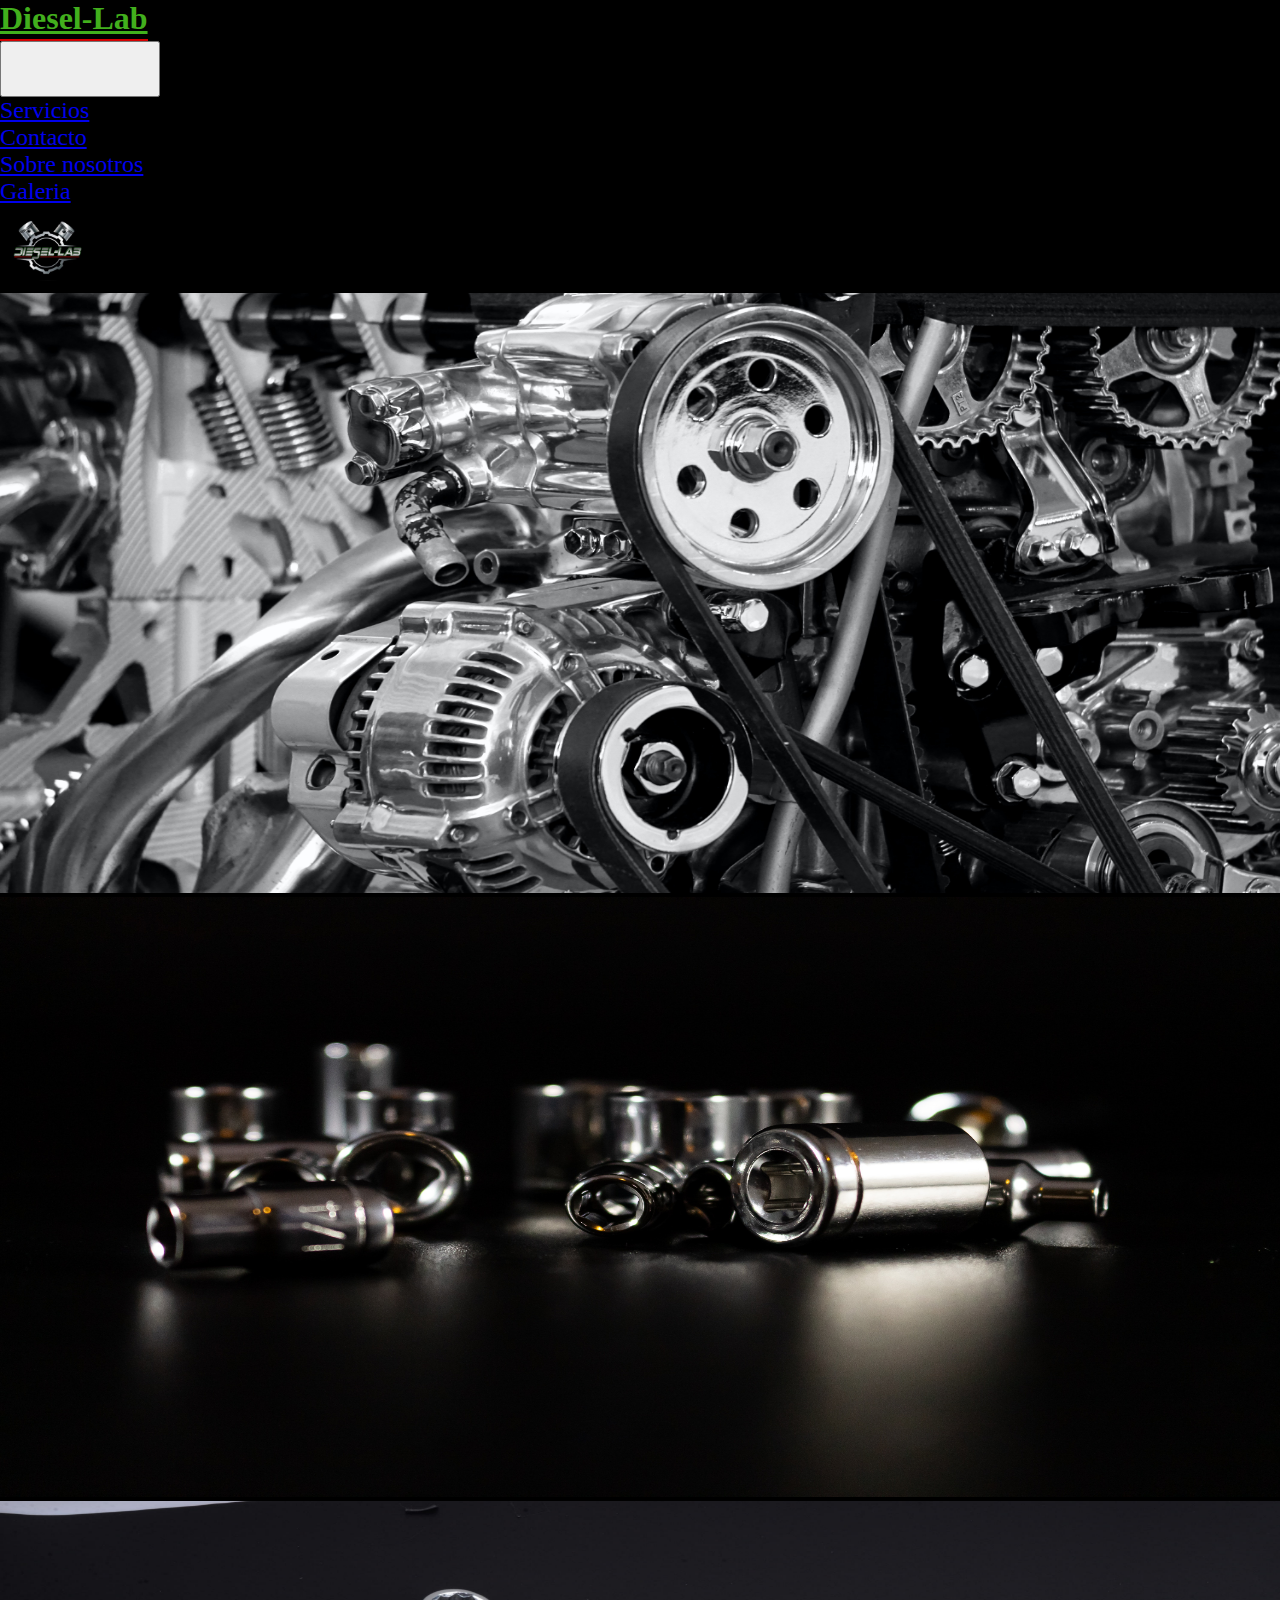
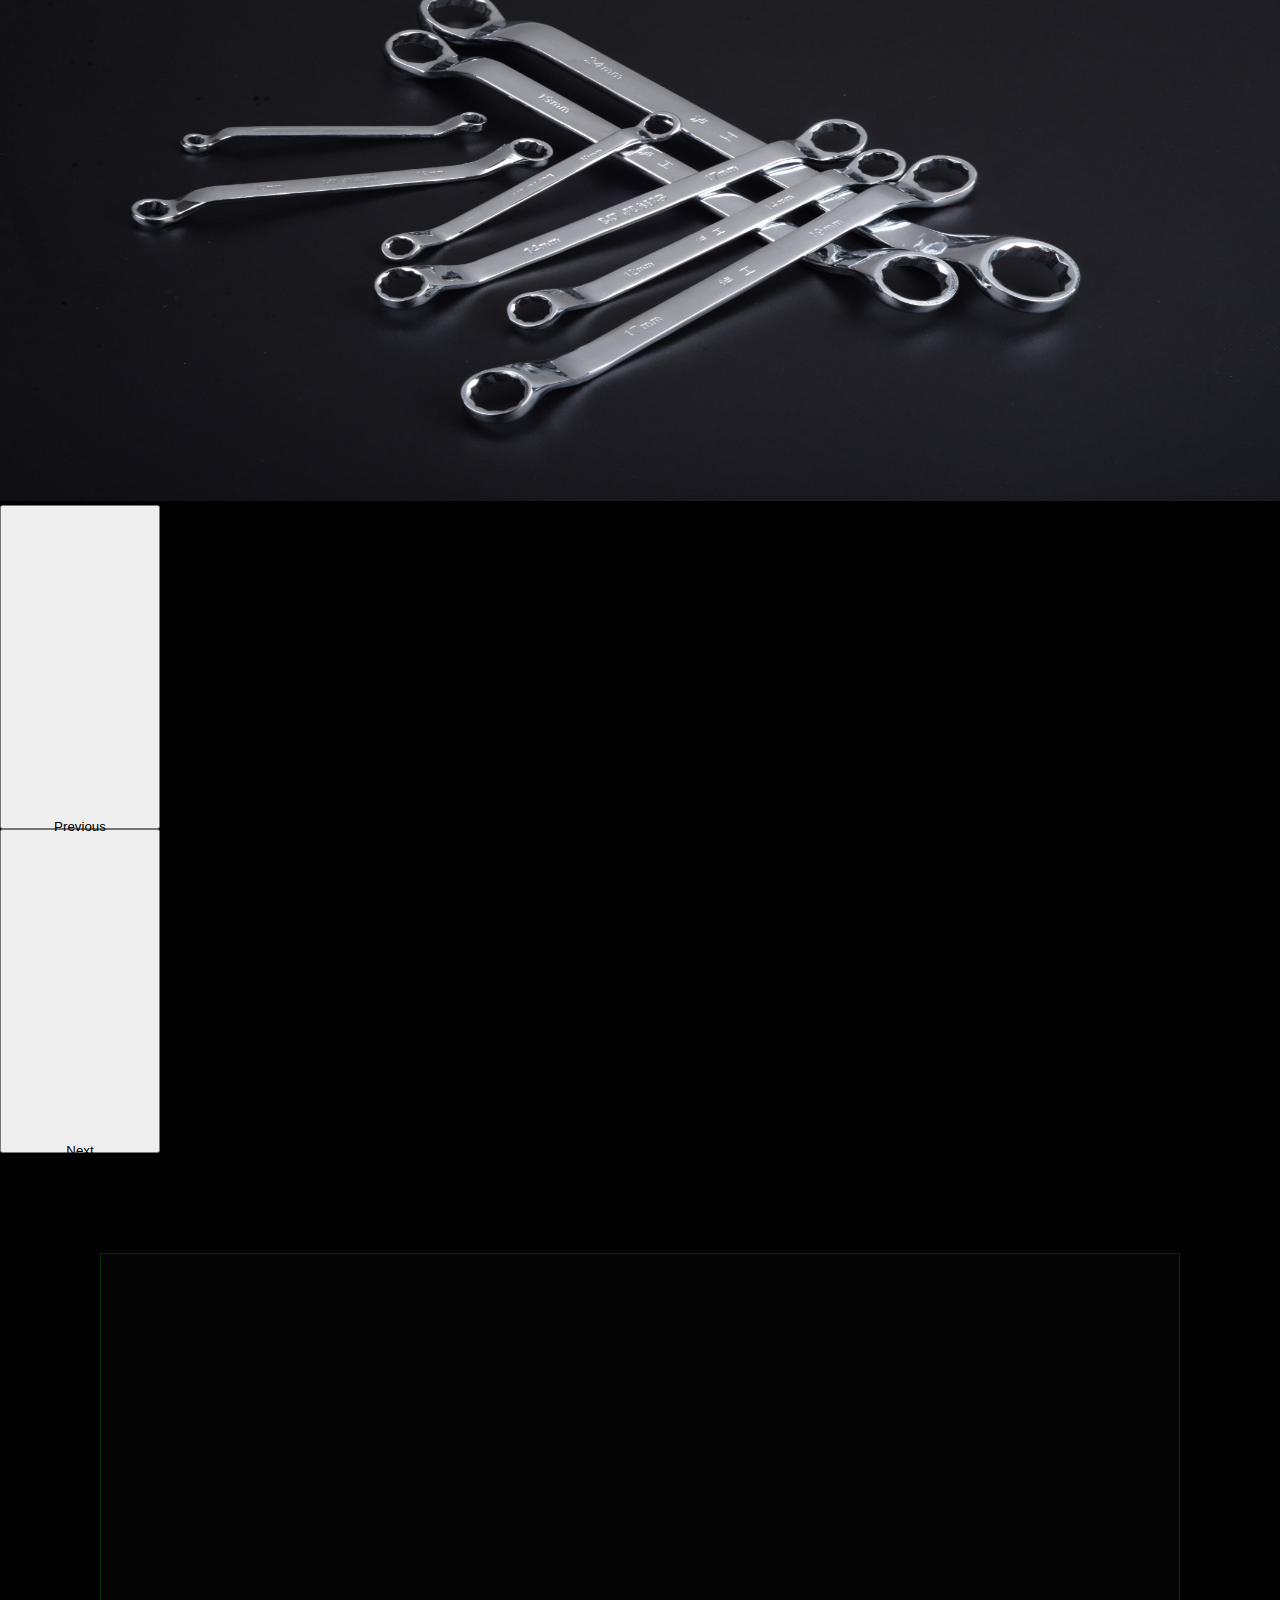
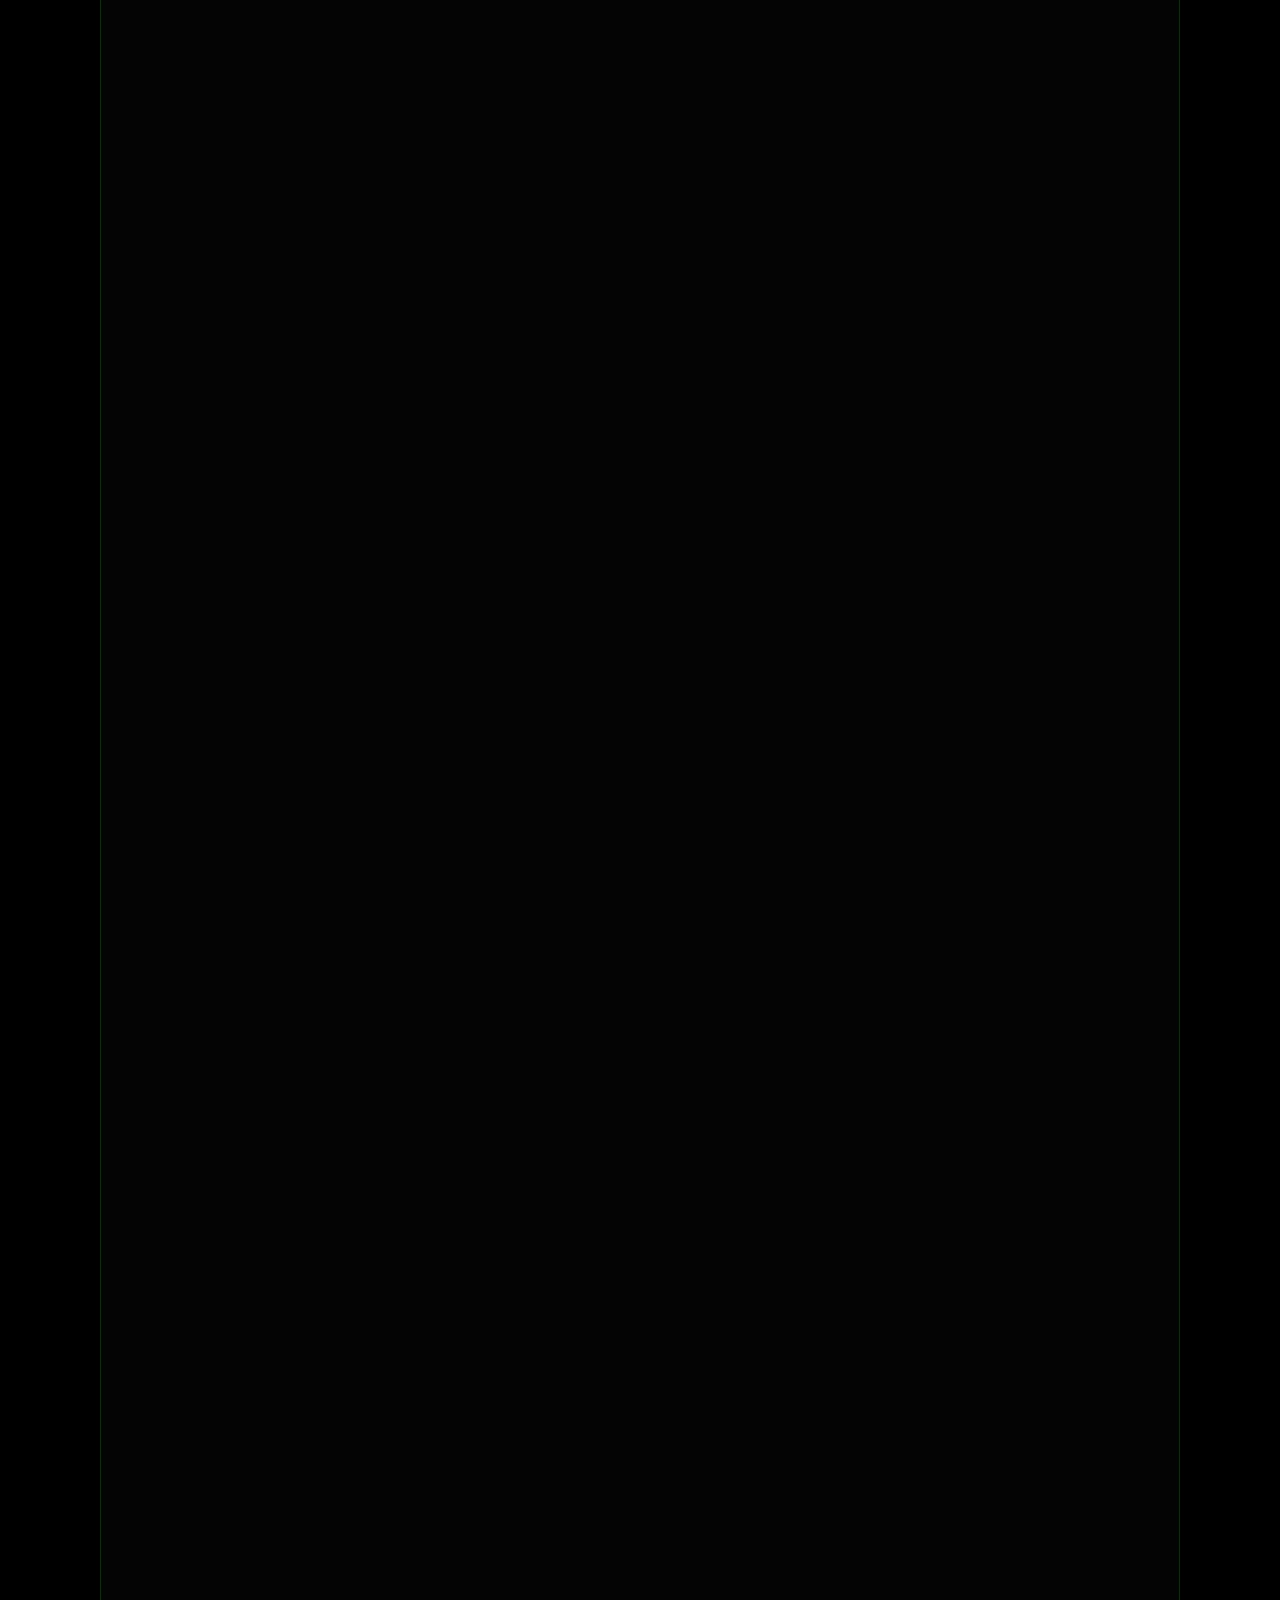
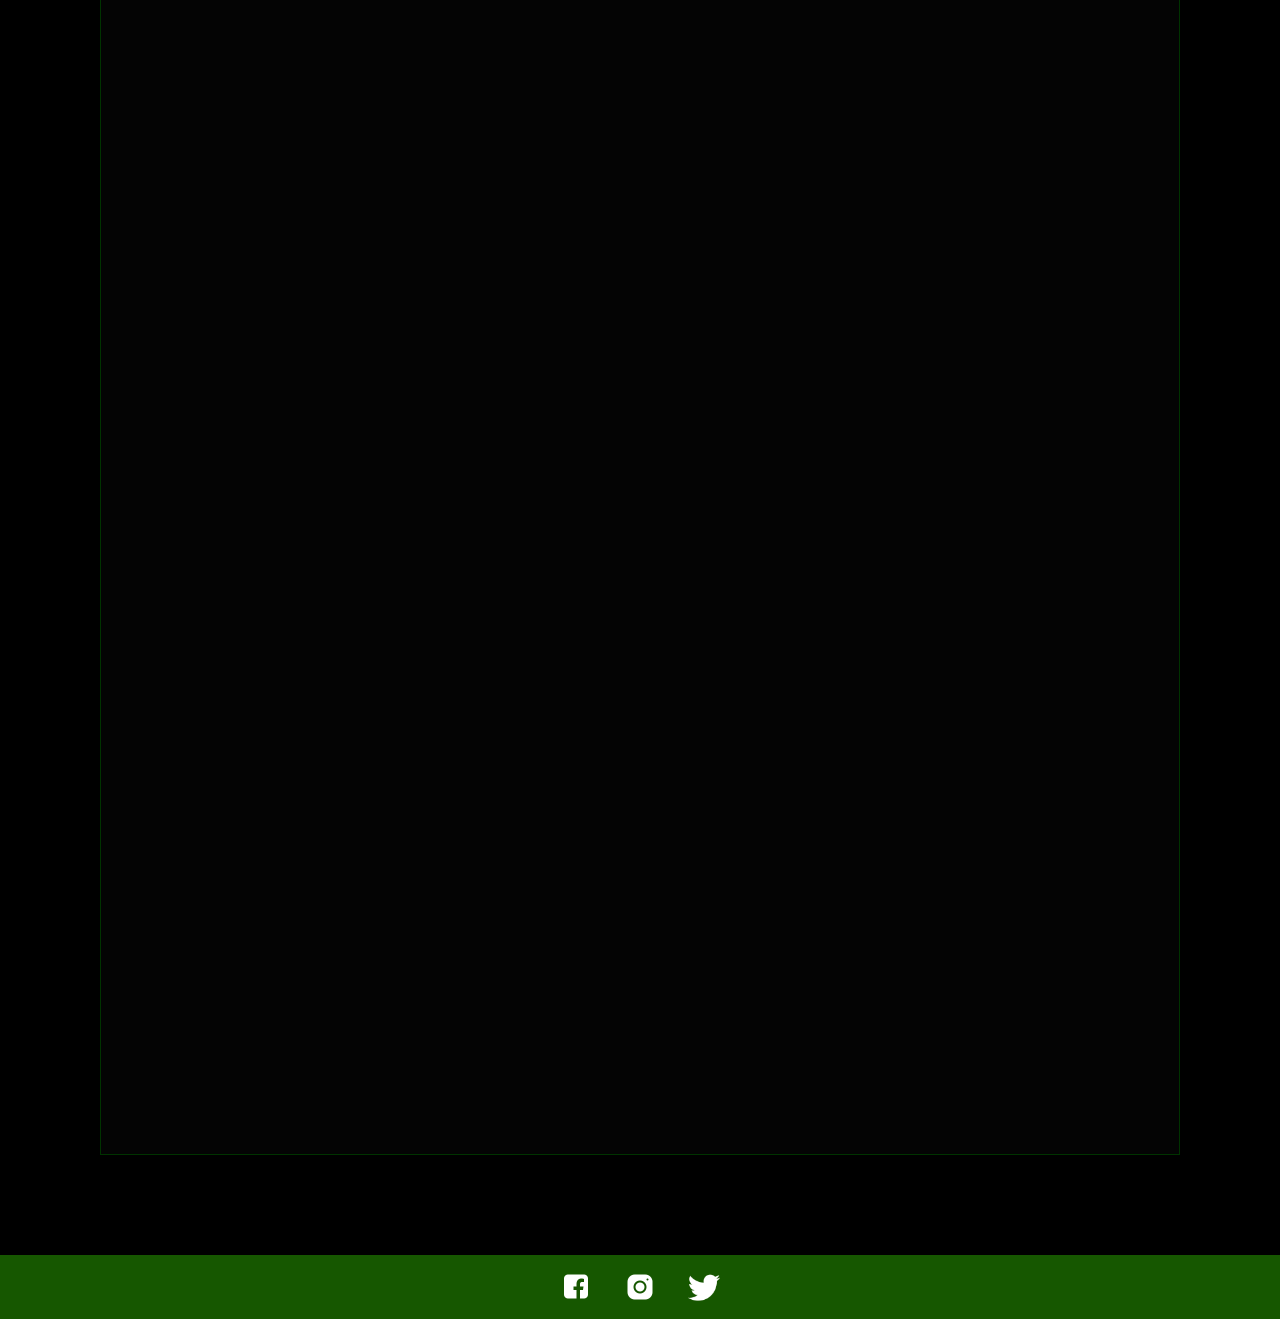
<file: index.html>
<!DOCTYPE html>
<html lang="en">

<head>
  <meta charset="UTF-8">
  <meta http-equiv="X-UA-Compatible" content="IE=edge">
  <meta name="viewport" content="width=device-width, initial-scale=1.0">

  <!-- BOOTSTRAP -->
  <link href="https://cdn.jsdelivr.net/npm/bootstrap@5.2.0/dist/css/bootstrap.min.css" rel="stylesheet"
    integrity="sha384-gH2yIJqKdNHPEq0n4Mqa/HGKIhSkIHeL5AyhkYV8i59U5AR6csBvApHHNl/vI1Bx" crossorigin="anonymous">

  <!-- AOS -->
  <link href="https://unpkg.com/aos@2.3.1/dist/aos.css" rel="stylesheet">

  <!-- GOOGLE LOGOS -->
  <link rel="stylesheet"
    href="https://fonts.googleapis.com/css2?family=Material+Symbols+Outlined:opsz,wght,FILL,GRAD@48,400,0,0" />

  <!-- KEYWORDS -->
  <meta name="keywords" content="Diesel, inyectores, bombas, inyectoras, inyeccion">
  <!-- DESCRIPTION -->
  <meta name="description"
    content="Diesel-Lab es un laboratorio donde nos dedicamos y especializamos en la reparación de mecanismos de alta precisión de inyección diesel.">

  <!-- Mi css -->
  <link rel="stylesheet" href="./css/style.css">
  <link rel="shorcut icon" href="./images/logo.png">
  <title>Diesel-Lab</title>
</head>

<body>

  <!-- HEADER -->
  <header class="header">

    <nav class="navbar navbar-expand-lg navbar-dark bg-dark sticky-top">
      <div class="container-fluid">
        <a class="navbar-brand subrayado" href="./index.html"><strong>Diesel-Lab</strong></a>
        <button class="navbar-toggler" type="button" data-bs-toggle="collapse" data-bs-target="#navbarNav"
          aria-controls="navbarNav" aria-expanded="false" aria-label="Toggle navigation">
          <span class="navbar-toggler-icon"></span>
        </button>
        <div class="collapse navbar-collapse" id="navbarNav">
          <ul class="navbar-nav">
            <li class="nav-item">
              <a class="nav-link" href="./pages/servicios.html">Servicios</a>
            </li>
            <li class="nav-item">
              <a class="nav-link" href="./pages/contacto.html">Contacto</a>
            </li>
            <li class="nav-item">
              <a class="nav-link" href="./pages/info.html">Sobre nosotros</a>
            </li>
            <li class="nav-item">
              <a class="nav-link" href="./pages/imagenes.html">Galeria</a>
            </li>
          </ul>
        </div>
        <img src="./images/logo2.jpg" alt="logo" id="logo">
      </div>
    </nav>


    <!-- BANNERS -->
    <section class="banner">
      <div id="carouselExampleFade" class="carousel slide carousel-fade" data-bs-ride="carousel">
        <div class="carousel-inner">
          <div class="carousel-item active">
            <img src="./images/banner.jpg" class="d-block img-fluid" alt="banner1">
          </div>
          <div class="carousel-item">
            <img src="./images/banner2.jpg" class="d-block img-fluid" alt="banner2">
          </div>
          <div class="carousel-item">
            <img src="./images/banner3.jpg" class="d-block img-fluid" alt="banner3">
          </div>
        </div>
        <button class="carousel-control-prev" type="button" data-bs-target="#carouselExampleFade" data-bs-slide="prev">
          <span class="carousel-control-prev-icon" aria-hidden="true"></span>
          <span class="visually-hidden">Previous</span>
        </button>
        <button class="carousel-control-next" type="button" data-bs-target="#carouselExampleFade" data-bs-slide="next">
          <span class="carousel-control-next-icon" aria-hidden="true"></span>
          <span class="visually-hidden">Next</span>
        </button>
      </div>
    </section>
  </header>

  <!-- MAIN -->
  <main class="index main">

    <!-- CONTENEDOR -->
    <div class="container-fluid contenedor-index">
      <section class="INFO" data-aos="fade-up-right">
        <h1>¿Por qué elegirnos?</h1>
        <a href="./pages/info.html"><img class="img-fluid" src="./images/eleccion.jpg" alt="info"></a>
      </section>

      <section class="SERVICE" data-aos="fade-up-left">
        <h1>Servicios que te brindamos</h1>
        <a href="./pages/servicios.html"><img class="img-fluid" src="./images/servicios.jpg" alt="service"></a>
      </section>

      <section class="GALERIA" data-aos="fade-right">
        <h1>Galería de imágenes</h1>
        <a href="./pages/imagenes.html"><img class="img-fluid" src="./images/galeria.jpg" alt="galeria"></a>
      </section>

      <section class="CONTACTO" data-aos="fade-left">
        <h1>¿Cómo contactarnos?</h1>
        <a href="./pages/contacto.html"><img class="img-fluid" src="./images/contacto.jpg" alt="contact"></a>
      </section>
    </div>

    <!-- COMENTARIOS -->
    <div class="container" data-aos="fade-up" data-aos-anchor-placement="center-bottom">
      <input type="radio" name="dot" id="one">
      <input type="radio" name="dot" id="two">
      <div class="main-card">
        <div class="cards">
          <div class="card">
            <div class="content">
              <div class="details">
                <span class="material-symbols-outlined cuenta">
                  account_circle
                </span>
                <div class="name">Claudio Daniel</div>
                <div class="job">Buena atención Recomendado totalmente</div>
                <a href="https://g.co/kgs/QQoLiH">Ver en GoogleMaps</a>
              </div>
            </div>
          </div>
          <div class="card">
            <div class="content">
              <div class="details">
                <span class="material-symbols-outlined cuenta">
                  account_circle
                </span>
                <div class="name">Franco Arguello</div>
                <div class="job">Un laboratorio de primer nivel. Más limpio que un quirófano. Super recomendable</div>
                <a href="https://g.co/kgs/Ftyvzk">Ver en GoogleMaps</a>
              </div>
            </div>
          </div>
          <div class="card">
            <div class="content">
              <div class="details">
                <span class="material-symbols-outlined cuenta">
                  account_circle
                </span>
                <div class="name">Emma De Lo Santo</div>
                <div class="job">Una atención excelente. Súper agradecido.</div>
                <a href="https://g.co/kgs/281Que">Ver en GoogleMaps</a>
              </div>
            </div>
          </div>
        </div>
        <div class="cards">
          <div class="card">
            <div class="content">
              <div class="details">
                <span class="material-symbols-outlined cuenta">
                  account_circle
                </span>
                <div class="name">Matias Arguello</div>
                <div class="job">Impecable por donde se mire...seriedad y responsabilidad. Super recomendables!</div>
                <a href="https://g.co/kgs/mdZXe8">Ver en GoogleMaps</a>
              </div>
            </div>
          </div>
          <div class="card">
            <div class="content">
              <div class="details">
                <span class="material-symbols-outlined cuenta">
                  account_circle
                </span>
                <div class="name">Dario Victor Montenegro</div>
                <div class="job">Servicio de calidad y honestidad</div>
                <a href="https://g.co/kgs/LAtbmb">Ver en GoogleMaps</a>
              </div>
            </div>
          </div>
          <div class="card">
            <div class="content">
              <div class="details">
                <span class="material-symbols-outlined cuenta">
                  account_circle
                </span>
                <div class="name">Patricia Fontana</div>
                <div class="job">Exelente muy recomendable</div>
                <a href="https://g.co/kgs/wcSmJB">Ver en GoogleMaps</a>
              </div>
            </div>
          </div>
        </div>
      </div>
      <div class="button">
        <label for="one" class=" active one"></label>
        <label for="two" class="two"></label>
      </div>
    </div>

  </main>

  <!-- FOOTER -->
  <footer class="footer">
    <img src="./images/icon-facebook.png" alt="facebook">
    <img src="./images/icon-instagram.png" alt="instagram">
    <img src="./images/icon-twitter.png" alt="twitter">
  </footer>

  <!-- BOOTSTRAP -->
  <script src="https://cdn.jsdelivr.net/npm/bootstrap@5.2.0/dist/js/bootstrap.bundle.min.js"
    integrity="sha384-A3rJD856KowSb7dwlZdYEkO39Gagi7vIsF0jrRAoQmDKKtQBHUuLZ9AsSv4jD4Xa"
    crossorigin="anonymous"></script>

  <!-- AOS -->
  <script src="https://unpkg.com/aos@2.3.1/dist/aos.js"></script>
  <script>
    AOS.init();
  </script>
</body>

</html>
</file>
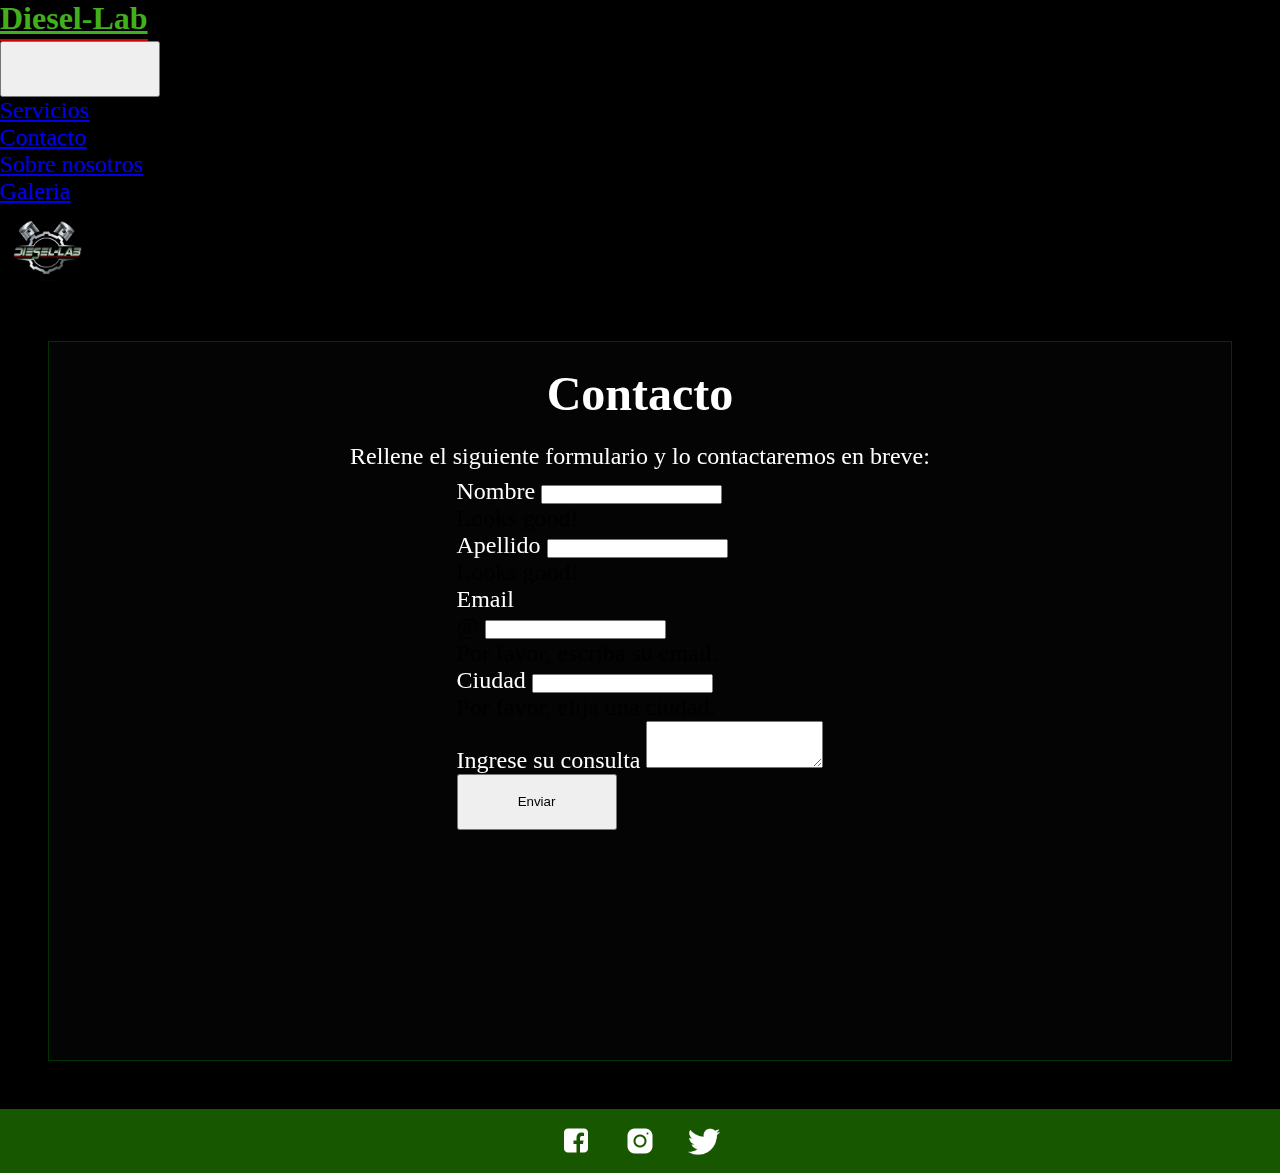
<file: pages/contacto.html>
<!DOCTYPE html>
<html lang="en">

<head>
    <meta charset="UTF-8">
    <meta http-equiv="X-UA-Compatible" content="IE=edge">
    <meta name="viewport" content="width=device-width, initial-scale=1.0">

    <!-- BOOTSTRAP -->
    <link href="https://cdn.jsdelivr.net/npm/bootstrap@5.2.0/dist/css/bootstrap.min.css" rel="stylesheet"
        integrity="sha384-gH2yIJqKdNHPEq0n4Mqa/HGKIhSkIHeL5AyhkYV8i59U5AR6csBvApHHNl/vI1Bx" crossorigin="anonymous">

    <!-- AOS -->
    <link href="https://unpkg.com/aos@2.3.1/dist/aos.css" rel="stylesheet">

    <!-- Mi css -->
    <link rel="stylesheet" href="../css/style.css">
    <link rel="shorcut icon" href="../images/logo.png">

    <!-- KEYWORDS -->
    <meta name="keywords" content="Diesel, consultas, email, formulario, contacto">

    <!-- DESCRIPTION -->
    <meta name="description" content="Pagina de contacto">
    <title>Diesel-Lab</title>
</head>

<body>

    <!-- HEADER -->
    <nav class="navbar navbar-expand-lg navbar-dark bg-dark sticky-top">
        <div class="container-fluid">
            <a class="navbar-brand subrayado" href="../index.html"><strong>Diesel-Lab</strong></a>
            <button class="navbar-toggler" type="button" data-bs-toggle="collapse" data-bs-target="#navbarNav"
                aria-controls="navbarNav" aria-expanded="false" aria-label="Toggle navigation">
                <span class="navbar-toggler-icon"></span>
            </button>
            <div class="collapse navbar-collapse" id="navbarNav">
                <ul class="navbar-nav">
                    <li class="nav-item">
                        <a class="nav-link" href="./servicios.html">Servicios</a>
                    </li>
                    <li class="nav-item">
                        <a class="nav-link" href="./contacto.html">Contacto</a>
                    </li>
                    <li class="nav-item">
                        <a class="nav-link" href="./info.html">Sobre nosotros</a>
                    </li>
                    <li class="nav-item">
                        <a class="nav-link" href="./imagenes.html">Galeria</a>
                    </li>
                </ul>
            </div>
            <img src="../images/logo2.jpg" alt="logo" id="logo">
        </div>
    </nav>

    <!-- MAIN -->
    <main class="form main">
        <section class="fontcolor" data-aos="zoom-in">
            <h1>Contacto</h1>
            <p>Rellene el siguiente formulario y lo contactaremos en breve:</p>
        </section>

        <!-- CONTACTO -->
        <form class="row g-3 needs-validation" data-aos="zoom-in-down" novalidate>
            <div class="col-md-4">
                <label for="validationCustom01" class="form-label">Nombre</label>
                <input type="text" class="form-control" id="validationCustom01" required>
                <div class="valid-feedback">
                    Looks good!
                </div>
            </div>
            <div class="col-md-4">
                <label for="validationCustom02" class="form-label">Apellido</label>
                <input type="text" class="form-control" id="validationCustom02" required>
                <div class="valid-feedback">
                    Looks good!
                </div>
            </div>
            <div class="col-md-4">
                <label for="validationCustomUsername" class="form-label">Email</label>
                <div class="input-group has-validation">
                    <span class="input-group-text" id="inputGroupPrepend">@</span>
                    <input type="text" class="form-control" id="validationCustomUsername"
                        aria-describedby="inputGroupPrepend" required>
                    <div class="invalid-feedback">
                        Por favor, escriba su email.
                    </div>
                </div>
            </div>
            <div class="col-md-6">
                <label for="validationCustom03" class="form-label">Ciudad</label>
                <input type="text" class="form-control" id="validationCustom03" required>
                <div class="invalid-feedback">
                    Por favor, elija una ciudad.
                </div>
            </div>
            <div class="mb-3">
                <label for="exampleFormControlTextarea1" class="form-label">Ingrese su consulta</label>
                <textarea class="form-control" id="exampleFormControlTextarea1" rows="3"></textarea>
            </div>
            <div class="col-12">
                <button class="btn btn-primary" type="submit">Enviar</button>
            </div>
        </form>
    </main>

    <!-- FOOTER -->
    <footer class="footer">

        <img src="../images/icon-facebook.png" alt="facebook">
        <img src="../images/icon-instagram.png" alt="instagram">
        <img src="../images/icon-twitter.png" alt="twitter">
    </footer>

    <!-- BOOTSTRAP -->
    <script src="https://cdn.jsdelivr.net/npm/bootstrap@5.2.0/dist/js/bootstrap.bundle.min.js"
        integrity="sha384-A3rJD856KowSb7dwlZdYEkO39Gagi7vIsF0jrRAoQmDKKtQBHUuLZ9AsSv4jD4Xa"
        crossorigin="anonymous"></script>

    <!-- AOS -->
    <script src="https://unpkg.com/aos@2.3.1/dist/aos.js"></script>
    <script>
        AOS.init();
    </script>
</body>

</html>
</file>
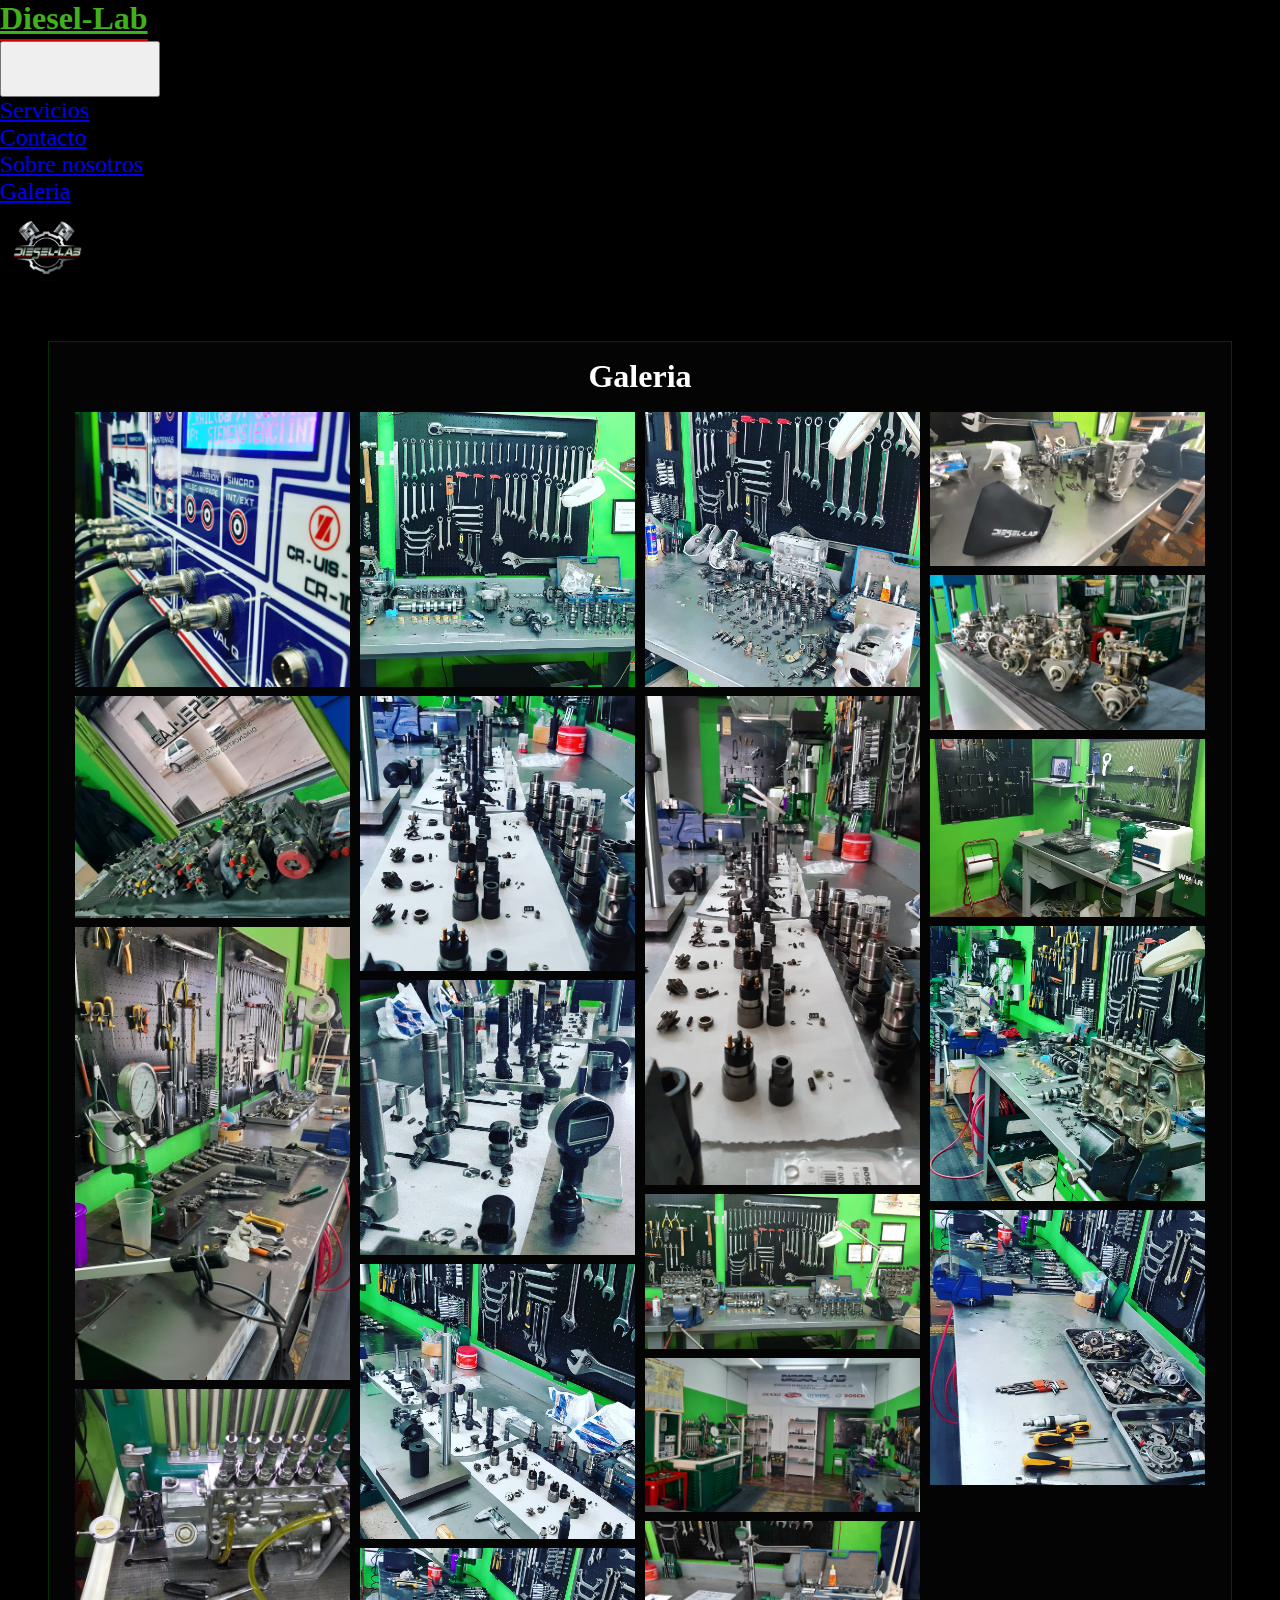
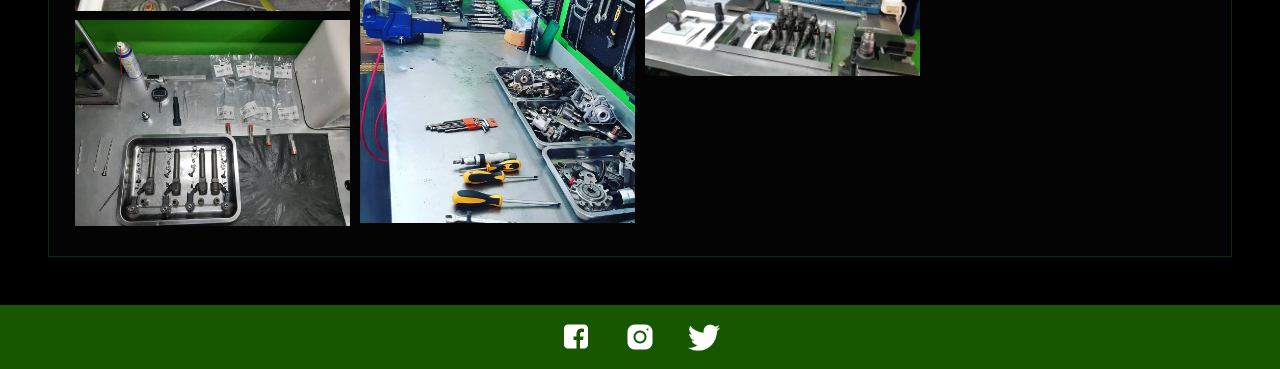
<file: pages/imagenes.html>
<!DOCTYPE html>
<html lang="en">

<head>
    <meta charset="UTF-8">
    <meta http-equiv="X-UA-Compatible" content="IE=edge">
    <meta name="google" content="notranslate">
    <meta name="viewport" content="width=device-width, initial-scale=1.0">

    <!-- GOOGLE FONTS -->
    <link rel="stylesheet"
        href="https://fonts.googleapis.com/css2?family=Material+Symbols+Outlined:opsz,wght,FILL,GRAD@48,400,0,0" />

    <!-- BOOTSTRAP -->
    <link href="https://cdn.jsdelivr.net/npm/bootstrap@5.2.0/dist/css/bootstrap.min.css" rel="stylesheet"
        integrity="sha384-gH2yIJqKdNHPEq0n4Mqa/HGKIhSkIHeL5AyhkYV8i59U5AR6csBvApHHNl/vI1Bx" crossorigin="anonymous">

    <!-- AOS -->
    <link href="https://unpkg.com/aos@2.3.1/dist/aos.css" rel="stylesheet">

    <!-- Mi css -->
    <link rel="stylesheet" href="../css/style.css">
    <link rel="shorcut icon" href="../images/logo.png">

    <!-- KEYWORDS -->
    <meta name="keywords" content="galeria, imagen, imagenes, fotos, Diesel">
    <!-- DESCRIPTION -->
    <meta name="description" content="Galeria de imagenes">
    <title>Diesel-Lab</title>
</head>

<body>

    <!-- HEADER -->
    <nav class="navbar navbar-expand-lg navbar-dark bg-dark sticky-top">
        <div class="container-fluid">
            <a class="navbar-brand subrayado" href="../index.html"><strong>Diesel-Lab</strong></a>
            <button class="navbar-toggler" type="button" data-bs-toggle="collapse" data-bs-target="#navbarNav"
                aria-controls="navbarNav" aria-expanded="false" aria-label="Toggle navigation">
                <span class="navbar-toggler-icon"></span>
            </button>
            <div class="collapse navbar-collapse" id="navbarNav">
                <ul class="navbar-nav">
                    <li class="nav-item">
                        <a class="nav-link" href="./servicios.html">Servicios</a>
                    </li>
                    <li class="nav-item">
                        <a class="nav-link" href="./contacto.html">Contacto</a>
                    </li>
                    <li class="nav-item">
                        <a class="nav-link" href="./info.html">Sobre nosotros</a>
                    </li>
                    <li class="nav-item">
                        <a class="nav-link" href="./imagenes.html">Galeria</a>
                    </li>
                </ul>
            </div>
            <img src="../images/logo2.jpg" alt="logo" id="logo">
        </div>
    </nav>

    <!-- MAIN -->
    <main class="main">

        <h1 class="galeria-h1" data-aos="fade-zoom-in" data-aos-easing="ease-in-back" data-aos-delay="200"
            data-aos-offset="0">Galeria</h1>

        <!-- IMAGENES -->
        <div class="row-galeria" data-aos="fade-up" data-aos-duration="1000">
            <div class="column-galeria">
                <a href="#img1"><img class="image-galeria" src="../images/galeria/image1.jpg" alt="imagen1"></a>
                <a href="#img2"><img class="image-galeria" src="../images/galeria/frente.jpg" alt="imagen2"></a>
                <a href="#img3"><img class="image-galeria" src="../images/galeria/taller.jpg" alt="imagen3"></a>
                <a href="#img4"><img class="image-galeria" src="../images/galeria/trabajos.jpg" alt="imagen4"></a>
                <a href="#img5"><img class="image-galeria" src="../images/galeria/image5.jpeg" alt="imagen5"></a>
            </div>

            <div class="column-galeria">
                <a href="#img6"><img class="image-galeria" src="../images/galeria/image6.jpeg" alt="imagen6"></a>
                <a href="#img7"><img class="image-galeria" src="../images/galeria/image7.jpeg" alt="imagen7"></a>
                <a href="#img8"><img class="image-galeria" src="../images/galeria/image8.jpeg" alt="imagen8"></a>
                <a href="#img9"><img class="image-galeria" src="../images/galeria/image9.jpeg" alt="imagen9"></a>
                <a href="#img10"><img class="image-galeria" src="../images/galeria/image10.jpeg" alt="imagen10"></a>
            </div>

            <div class="column-galeria">
                <a href="#img11"><img class="image-galeria" src="../images/galeria/image11.jpeg" alt="imagen11"></a>
                <a href="#img12"><img class="image-galeria" src="../images/galeria/image12.jpeg" alt="imagen12"></a>
                <a href="#img13"><img class="image-galeria" src="../images/galeria/image13.jpeg" alt="imagen13"></a>
                <a href="#img14"><img class="image-galeria" src="../images/galeria/image14.jpeg" alt="imagen14"></a>
                <a href="#img15"><img class="image-galeria" src="../images/galeria/image15.jpeg" alt="imagen15"></a>
            </div>

            <div class="column-galeria">
                <a href="#img16"><img class="image-galeria" src="../images/galeria/image16.jpeg" alt="imagen16"></a>
                <a href="#img17"><img class="image-galeria" src="../images/galeria/image17.jpeg" alt="imagen17"></a>
                <a href="#img18"><img class="image-galeria" src="../images/galeria/image18.jpeg" alt="imagen18"></a>
                <a href="#img19"><img class="image-galeria" src="../images/galeria/image19.jpeg" alt="imagen19"></a>
                <a href="#img20"><img class="image-galeria" src="../images/galeria/image10.jpeg" alt="imagen20"></a>
            </div>
        </div>

        <section>
            <article class="light-box" id="img1">
                <a href="#img20" class="next"><span class="material-symbols-outlined">chevron_left</span></a>
                <img src="../images/galeria/image1.jpg" alt="image1">
                <a href="#img2" class="next"><span class="material-symbols-outlined">chevron_right</span></a>
                <a href="#" class="close">X</a>
            </article>

            <article class="light-box" id="img2">
                <a href="#img1" class="next"><span class="material-symbols-outlined">chevron_left</span></a>
                <img src="../images/galeria/frente.jpg" alt="image2">
                <a href="#img3" class="next"><span class="material-symbols-outlined">chevron_right</span></a>
                <a href="#" class="close">X</a>
            </article>

            <article class="light-box" id="img3">
                <a href="#img2" class="next"><span class="material-symbols-outlined">chevron_left</span></a>
                <img src="../images/galeria/taller.jpg" alt="image3">
                <a href="#img4" class="next"><span class="material-symbols-outlined">chevron_right</span></a>
                <a href="#" class="close">X</a>
            </article>

            <article class="light-box" id="img4">
                <a href="#img3" class="next"><span class="material-symbols-outlined">chevron_left</span></a>
                <img src="../images/galeria/trabajos.jpg" alt="image4">
                <a href="#img5" class="next"><span class="material-symbols-outlined">chevron_right</span></a>
                <a href="#" class="close">X</a>
            </article>

            <article class="light-box" id="img5">
                <a href="#img4" class="next"><span class="material-symbols-outlined">chevron_left</span></a>
                <img src="../images/galeria/image5.jpeg" alt="image5">
                <a href="#img6" class="next"><span class="material-symbols-outlined">chevron_right</span></a>
                <a href="#" class="close">X</a>
            </article>

            <article class="light-box" id="img6">
                <a href="#img5" class="next"><span class="material-symbols-outlined">chevron_left</span></a>
                <img src="../images/galeria/image6.jpeg" alt="image6">
                <a href="#img7" class="next"><span class="material-symbols-outlined">chevron_right</span></a>
                <a href="#" class="close">X</a>
            </article>

            <article class="light-box" id="img7">
                <a href="#img6" class="next"><span class="material-symbols-outlined">chevron_left</span></a>
                <img src="../images/galeria/image7.jpeg" alt="image7">
                <a href="#img8" class="next"><span class="material-symbols-outlined">chevron_right</span></a>
                <a href="#" class="close">X</a>
            </article>

            <article class="light-box" id="img8">
                <a href="#img7" class="next"><span class="material-symbols-outlined">chevron_left</span></a>
                <img src="../images/galeria/image8.jpeg" alt="image8">
                <a href="#img9" class="next"><span class="material-symbols-outlined">chevron_right</span></a>
                <a href="#" class="close">X</a>
            </article>

            <article class="light-box" id="img9">
                <a href="#img8" class="next"><span class="material-symbols-outlined">chevron_left</span></a>
                <img src="../images/galeria/image9.jpeg" alt="image9">
                <a href="#img10" class="next"><span class="material-symbols-outlined">chevron_right</span></a>
                <a href="#" class="close">X</a>
            </article>

            <article class="light-box" id="img10">
                <a href="#img9" class="next"><span class="material-symbols-outlined">chevron_left</span></a>
                <img src="../images/galeria/image10.jpeg" alt="image10">
                <a href="#img11" class="next"><span class="material-symbols-outlined">chevron_right</span></a>
                <a href="#" class="close">X</a>
            </article>

            <article class="light-box" id="img11">
                <a href="#img10" class="next"><span class="material-symbols-outlined">chevron_left</span></a>
                <img src="../images/galeria/image11.jpeg" alt="image11">
                <a href="#img12" class="next"><span class="material-symbols-outlined">chevron_right</span></a>
                <a href="#" class="close">X</a>
            </article>

            <article class="light-box" id="img12">
                <a href="#img11" class="next"><span class="material-symbols-outlined">chevron_left</span></a>
                <img src="../images/galeria/image12.jpeg" alt="image12">
                <a href="#img13" class="next"><span class="material-symbols-outlined">chevron_right</span></a>
                <a href="#" class="close">X</a>
            </article>

            <article class="light-box" id="img13">
                <a href="#img12" class="next"><span class="material-symbols-outlined">chevron_left</span></a>
                <img src="../images/galeria/image13.jpeg" alt="image13">
                <a href="#img14" class="next"><span class="material-symbols-outlined">chevron_right</span></a>
                <a href="#" class="close">X</a>
            </article>

            <article class="light-box" id="img14">
                <a href="#img13" class="next"><span class="material-symbols-outlined">chevron_left</span></a>
                <img src="../images/galeria/image14.jpeg" alt="image14">
                <a href="#img15" class="next"><span class="material-symbols-outlined">chevron_right</span></a>
                <a href="#" class="close">X</a>
            </article>

            <article class="light-box" id="img15">
                <a href="#img14" class="next"><span class="material-symbols-outlined">chevron_left</span></a>
                <img src="../images/galeria/image15.jpeg" alt="image15">
                <a href="#img16" class="next"><span class="material-symbols-outlined">chevron_right</span></a>
                <a href="#" class="close">X</a>
            </article>

            <article class="light-box" id="img16">
                <a href="#img15" class="next"><span class="material-symbols-outlined">chevron_left</span></a>
                <img src="../images/galeria/image16.jpeg" alt="image16">
                <a href="#img17" class="next"><span class="material-symbols-outlined">chevron_right</span></a>
                <a href="#" class="close">X</a>
            </article>

            <article class="light-box" id="img17">
                <a href="#img16" class="next"><span class="material-symbols-outlined">chevron_left</span></a>
                <img src="../images/galeria/image17.jpeg" alt="image17">
                <a href="#img18" class="next"><span class="material-symbols-outlined">chevron_right</span></a>
                <a href="#" class="close">X</a>
            </article>

            <article class="light-box" id="img18">
                <a href="#img17" class="next"><span class="material-symbols-outlined">chevron_left</span></a>
                <img src="../images/galeria/image18.jpeg" alt="image18">
                <a href="#img19" class="next"><span class="material-symbols-outlined">chevron_right</span></a>
                <a href="#" class="close">X</a>
            </article>

            <article class="light-box" id="img19">
                <a href="#img18" class="next"><span class="material-symbols-outlined">chevron_left</span></a>
                <img src="../images/galeria/image19.jpeg" alt="image19">
                <a href="#img20" class="next"><span class="material-symbols-outlined">chevron_right</span></a>
                <a href="#" class="close">X</a>
            </article>

            <article class="light-box" id="img20">
                <a href="#img19" class="next"><span class="material-symbols-outlined">chevron_left</span></a>
                <img src="../images/galeria/image20.jpeg" alt="image20">
                <a href="#img1" class="next"><span class="material-symbols-outlined">chevron_right</span></a>
                <a href="#" class="close">X</a>
            </article>
        </section>

    </main>

    <!-- FOOTER -->
    <footer class="footer">
        <img src="../images/icon-facebook.png" alt="facebook">
        <img src="../images/icon-instagram.png" alt="instagram">
        <img src="../images/icon-twitter.png" alt="twitter">
    </footer>

    <!-- BOOTSTRAP -->
    <script src="https://cdn.jsdelivr.net/npm/bootstrap@5.2.0/dist/js/bootstrap.bundle.min.js"
        integrity="sha384-A3rJD856KowSb7dwlZdYEkO39Gagi7vIsF0jrRAoQmDKKtQBHUuLZ9AsSv4jD4Xa"
        crossorigin="anonymous"></script>

    <!-- AOS -->
    <script src="https://unpkg.com/aos@2.3.1/dist/aos.js"></script>
    <script>
        AOS.init();
    </script>
</body>

</html>
</file>
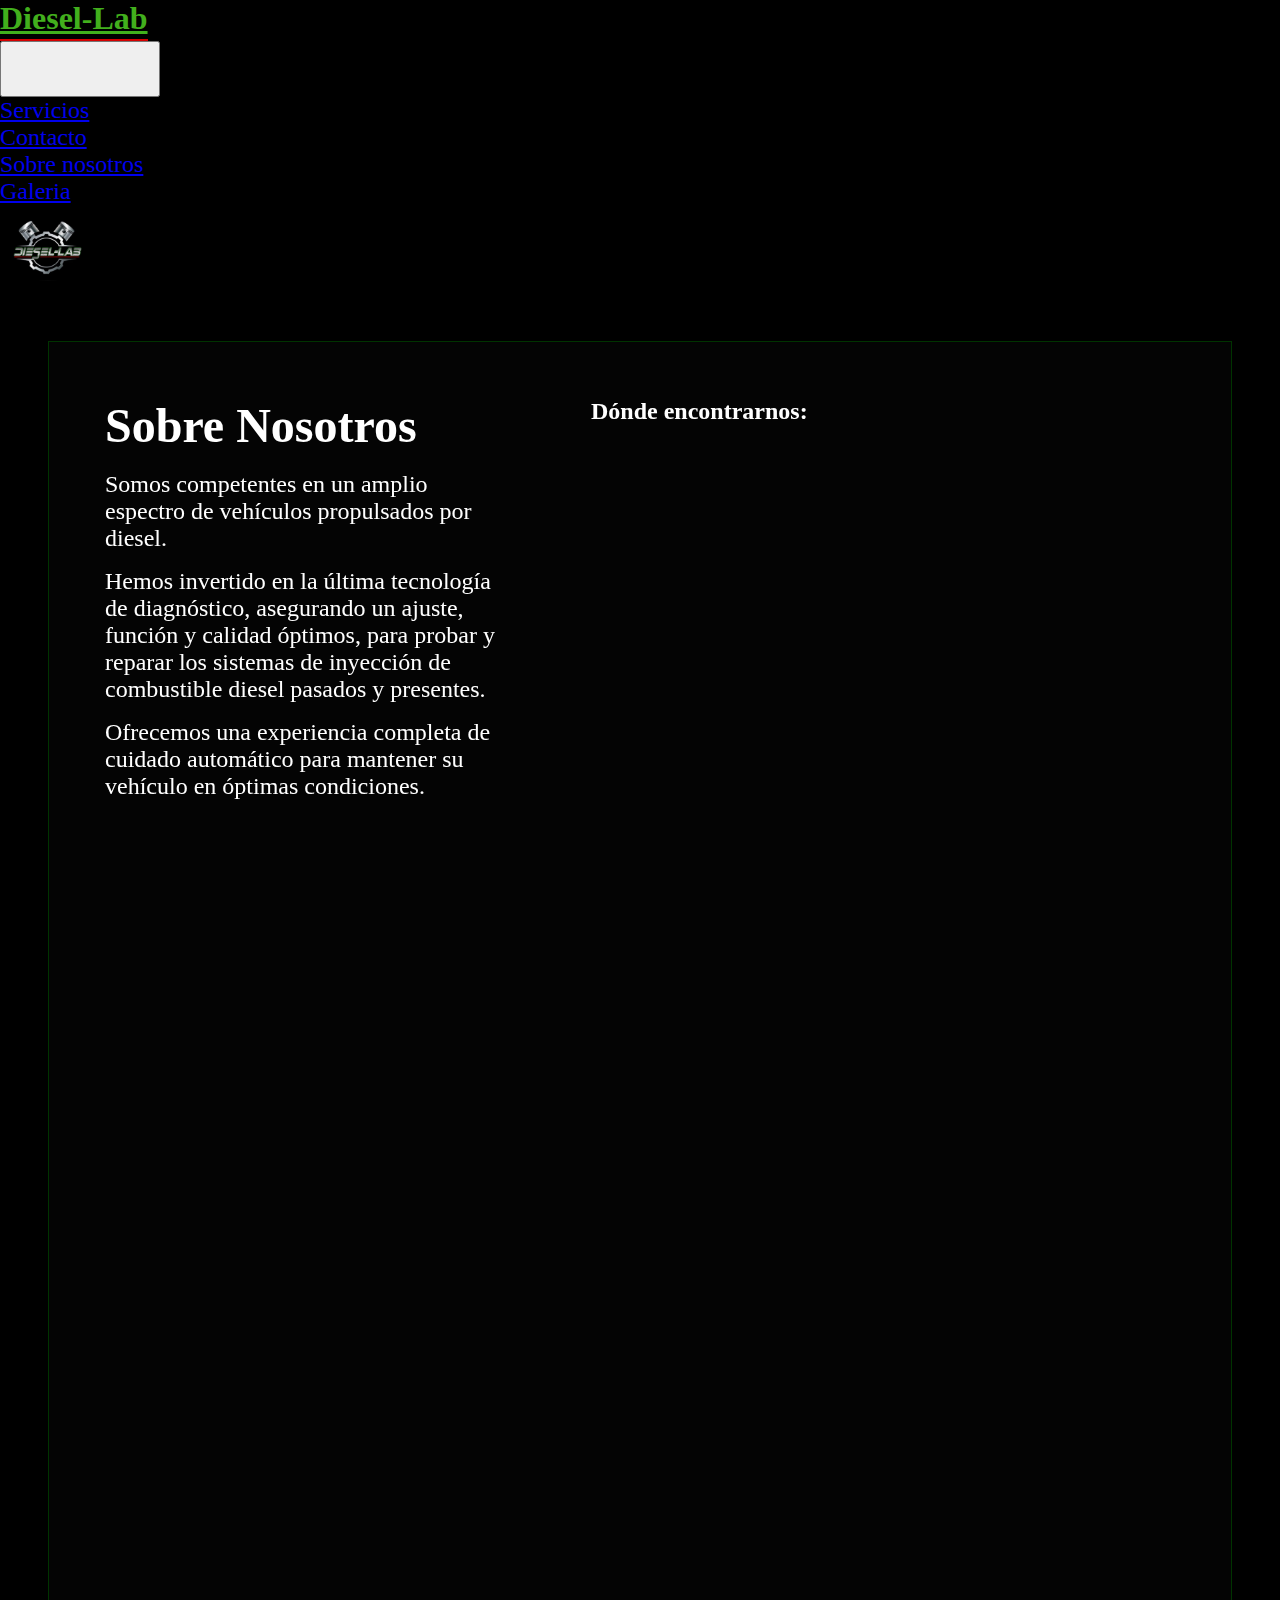
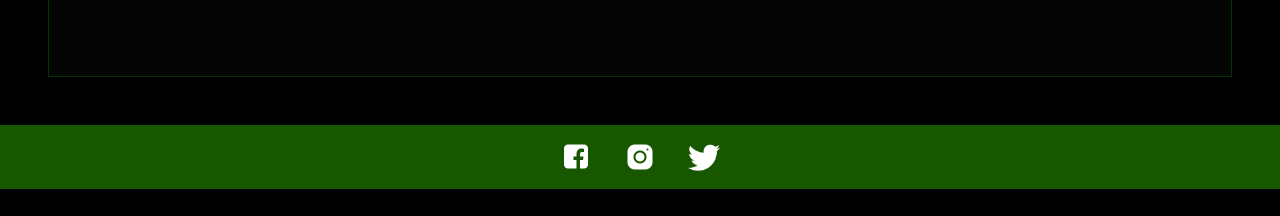
<file: pages/info.html>
<!DOCTYPE html>
<html lang="en">

<head>
    <meta charset="UTF-8">
    <meta http-equiv="X-UA-Compatible" content="IE=edge">
    <meta name="viewport" content="width=device-width, initial-scale=1.0">

    <!-- BOOTSTRAP -->
    <link href="https://cdn.jsdelivr.net/npm/bootstrap@5.2.0/dist/css/bootstrap.min.css" rel="stylesheet"
        integrity="sha384-gH2yIJqKdNHPEq0n4Mqa/HGKIhSkIHeL5AyhkYV8i59U5AR6csBvApHHNl/vI1Bx" crossorigin="anonymous">

    <!-- AOS -->
    <link href="https://unpkg.com/aos@2.3.1/dist/aos.css" rel="stylesheet">

    <!-- ICONS -->
    <link rel="stylesheet"
        href="https://fonts.googleapis.com/css2?family=Material+Symbols+Outlined:opsz,wght,FILL,GRAD@48,400,0,0" />

    <!-- Mi css -->
    <link rel="stylesheet" href="../css/style.css">
    <link rel="shorcut icon" href="../images/logo.png">

    <!-- KEYWORDS -->
    <meta name="keywords" content="Diesel, sobre, nosotros, Informacion, ubicacion">
    <!-- DESCRIPTION -->
    <meta name="description" content="Informacion sobre nosotros y donde encontrarnos">
    <title>Diesel-Lab</title>
</head>

<body>

    <!-- HEADER -->
    <nav class="navbar navbar-expand-lg navbar-dark bg-dark sticky-top">
        <div class="container-fluid">
            <a class="navbar-brand subrayado" href="../index.html"><strong>Diesel-Lab</strong></a>
            <button class="navbar-toggler" type="button" data-bs-toggle="collapse" data-bs-target="#navbarNav"
                aria-controls="navbarNav" aria-expanded="false" aria-label="Toggle navigation">
                <span class="navbar-toggler-icon"></span>
            </button>
            <div class="collapse navbar-collapse" id="navbarNav">
                <ul class="navbar-nav">
                    <li class="nav-item">
                        <a class="nav-link" href="./servicios.html">Servicios</a>
                    </li>
                    <li class="nav-item">
                        <a class="nav-link" href="./contacto.html">Contacto</a>
                    </li>
                    <li class="nav-item">
                        <a class="nav-link" href="./info.html">Sobre nosotros</a>
                    </li>
                    <li class="nav-item">
                        <a class="nav-link" href="./imagenes.html">Galeria</a>
                    </li>
                </ul>
            </div>
            <img src="../images/logo2.jpg" alt="logo" id="logo">
        </div>
    </nav>

    <!-- MAIN -->
    <main class="main">
        <div class="contenedor2">

            <!-- TEXTO -->
            <div class="TEXT" data-aos="fade-right" data-aos-offset="300" data-aos-easing="ease-in-sine">
                <section class="info">
                    <h1>Sobre Nosotros</h1>
                    <p>Somos competentes en un amplio espectro de vehículos propulsados por diesel.</p>
                    <p>Hemos invertido en la última tecnología de diagnóstico, asegurando un ajuste, función y calidad
                        óptimos,
                        para probar y reparar los sistemas de inyección de combustible diesel pasados y presentes.</p>
                    <p>Ofrecemos una experiencia completa de cuidado automático para mantener su vehículo en óptimas
                        condiciones.
                    </p>
                </section>
            </div>

            <!-- IFRAME -->
            <div class="IFRAME" data-aos="fade-left">
                <h2>Dónde encontrarnos:</h2>
                <iframe
                    src="https://www.google.com/maps/embed?pb=!1m18!1m12!1m3!1d1697.9737392950187!2d-64.42974259424167!3d-31.662656640877792!2m3!1f0!2f0!3f0!3m2!1i1024!2i768!4f13.1!3m3!1m2!1s0x942d57639cdf747d%3A0xe2fe4a313550c2c4!2sDiesel-Lab!5e0!3m2!1ses-419!2sar!4v1658537956092!5m2!1ses-419!2sar"
                    width="600" height="450" style="border:0;" allowfullscreen="" loading="lazy"
                    referrerpolicy="no-referrer-when-downgrade"></iframe>
            </div>
        </div>


        <!-- FAQ -->
        <h2 class="faq" data-aos="flip-up">Preguntas Frecuentes</h2>
        <section class="section-info" data-aos="zoom-out-up">
            <div class="contenedor-FAQ">
                <div class="accordion">
                    <div class="accordion-item" id="question1">
                        <a class="accordion-link" href="#question1">
                            Que formas de pago hay?
                            <span class="material-symbols-outlined añadir">add</span>
                            <span class="material-symbols-outlined remover">remove</span>
                        </a>
                        <div class="answer">
                            <p>Tenemos mercado pago, asi que pueden pagar en efectivo o por transferencia.</p>
                        </div>
                    </div>

                    <div class="accordion-item" id="question2">
                        <a class="accordion-link" href="#question2">
                            Hay que sacar turno o me atienden el mismo día?
                            <span class="material-symbols-outlined añadir">add</span>
                            <span class="material-symbols-outlined remover">remove</span>
                        </a>
                        <div class="answer">
                            <p>Depende de cúanto trabajo tengamos, pero normalmente trabajamos por turno.</p>
                        </div>
                    </div>

                    <div class="accordion-item" id="question3">
                        <a class="accordion-link" href="#question3">
                            Cuánto sale la mano de obra?
                            <span class="material-symbols-outlined añadir">add</span>
                            <span class="material-symbols-outlined remover">remove</span>
                        </a>
                        <div class="answer">
                            <p>Los precios se pueden discutir en el lugar y le podemos brindar mas información y
                                detalles.</p>
                        </div>
                    </div>

                    <div class="accordion-item" id="question4">
                        <a class="accordion-link" href="#question4">
                            Hacen algo de electrónica?
                            <span class="material-symbols-outlined añadir">add</span>
                            <span class="material-symbols-outlined remover">remove</span>
                        </a>
                        <div class="answer">
                            <p>No, ya que nosotros nos dedicamos en la reparación de sistemas de inyección.</p>
                        </div>
                    </div>
                </div>
            </div>
        </section>
    </main>

    <!-- FOOTER -->
    <footer class="footer">
        <img src="../images/icon-facebook.png" alt="facebook">
        <img src="../images/icon-instagram.png" alt="instagram">
        <img src="../images/icon-twitter.png" alt="twitter">
    </footer>

    <!-- BOOTSTRAP -->
    <script src="https://cdn.jsdelivr.net/npm/bootstrap@5.2.0/dist/js/bootstrap.bundle.min.js"
        integrity="sha384-A3rJD856KowSb7dwlZdYEkO39Gagi7vIsF0jrRAoQmDKKtQBHUuLZ9AsSv4jD4Xa"
        crossorigin="anonymous"></script>

    <!-- AOS -->
    <script src="https://unpkg.com/aos@2.3.1/dist/aos.js"></script>
    <script>
        AOS.init();
    </script>
</body>

</html>
</file>
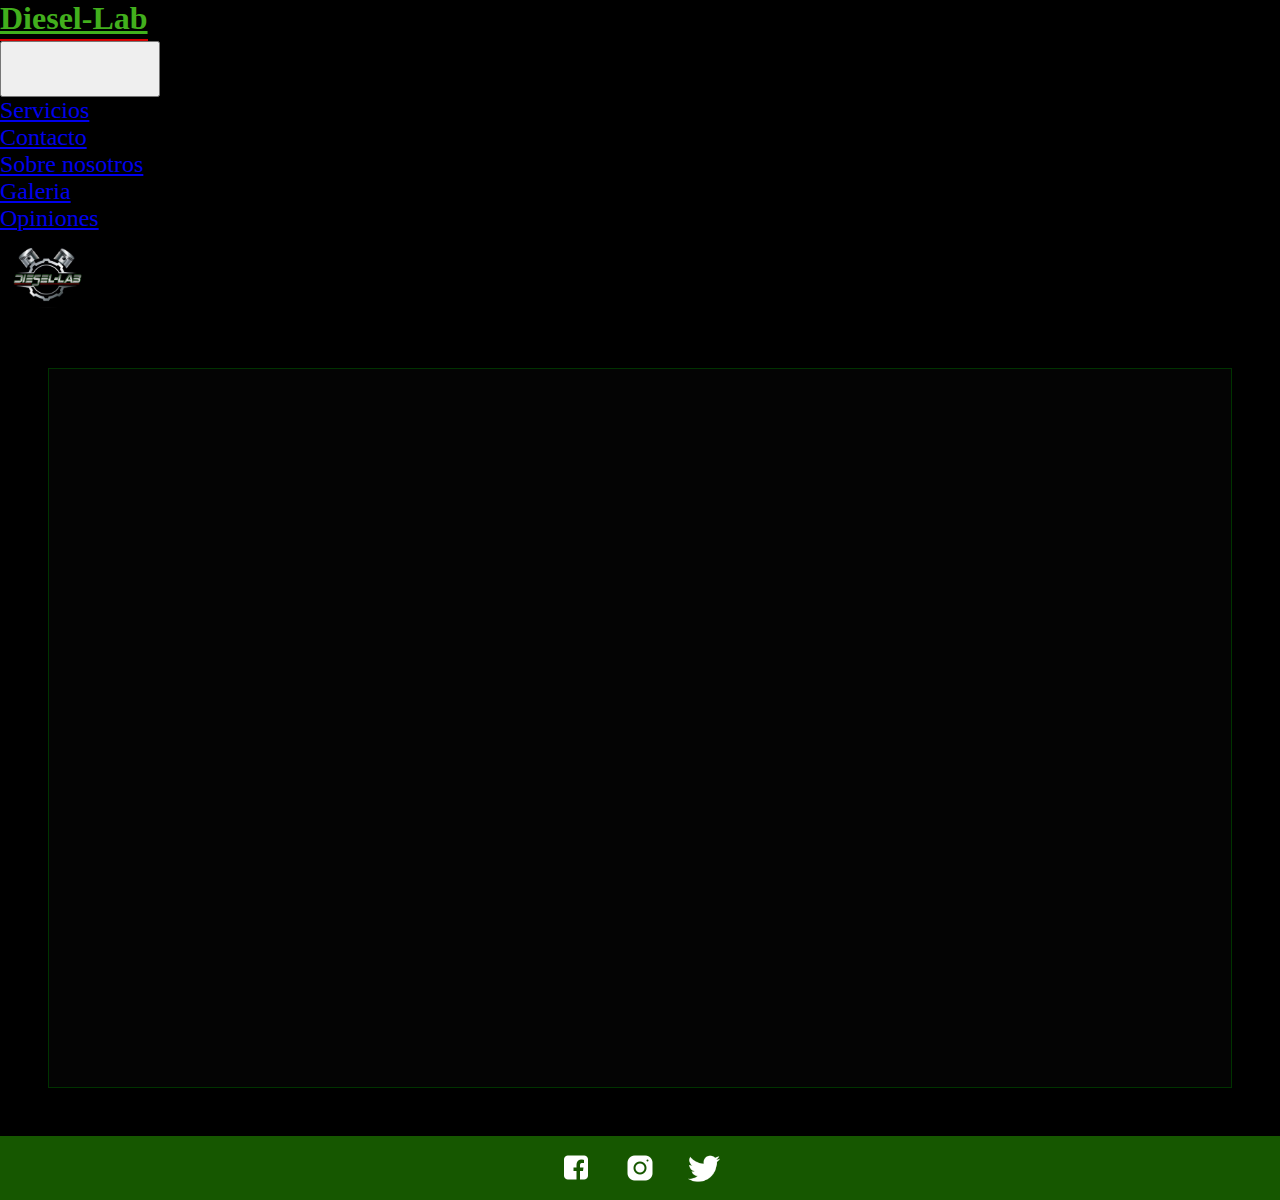
<file: pages/opiniones.html>
<!DOCTYPE html>
<html lang="en">

<head>
    <meta charset="UTF-8">
    <meta http-equiv="X-UA-Compatible" content="IE=edge">
    <meta name="viewport" content="width=device-width, initial-scale=1.0">
    <link href="https://cdn.jsdelivr.net/npm/bootstrap@5.2.0/dist/css/bootstrap.min.css" rel="stylesheet"
        integrity="sha384-gH2yIJqKdNHPEq0n4Mqa/HGKIhSkIHeL5AyhkYV8i59U5AR6csBvApHHNl/vI1Bx" crossorigin="anonymous">
    <!-- Mi css -->
    <link rel="stylesheet" href="../css/style.css">
    <link rel="shorcut icon" href="../images/logo.png">
    <title>Diesel Lab</title>
</head>

<body>

    <!-- HEADER -->
    <nav class="navbar navbar-expand-lg navbar-dark bg-dark sticky-top">
        <div class="container-fluid">
            <a class="navbar-brand subrayado" href="../index.html"><strong>Diesel-Lab</strong></a>
            <button class="navbar-toggler" type="button" data-bs-toggle="collapse" data-bs-target="#navbarNav"
                aria-controls="navbarNav" aria-expanded="false" aria-label="Toggle navigation">
                <span class="navbar-toggler-icon"></span>
            </button>
            <div class="collapse navbar-collapse" id="navbarNav">
                <ul class="navbar-nav">
                    <li class="nav-item">
                        <a class="nav-link" href="./servicios.html">Servicios</a>
                    </li>
                    <li class="nav-item">
                        <a class="nav-link" href="./contacto.html">Contacto</a>
                    </li>
                    <li class="nav-item">
                        <a class="nav-link" href="./info.html">Sobre nosotros</a>
                    </li>
                    <li class="nav-item">
                        <a class="nav-link" href="./imagenes.html">Galeria</a>
                    </li>
                    <li class="nav-item">
                        <a class="nav-link" href="./opiniones.html">Opiniones</a>
                    </li>
                </ul>
            </div>
            <img src="../images/logo2.jpg" alt="logo" id="logo">
        </div>
    </nav>

    <!-- MAIN -->
    <main class="main">
    </main>

    <!-- FOOTER -->
    <footer class="footer">
        <img src="../images/icon-facebook.png" alt="facebook">
        <img src="../images/icon-instagram.png" alt="instagram">
        <img src="../images/icon-twitter.png" alt="twitter">
    </footer>

    <script src="https://cdn.jsdelivr.net/npm/bootstrap@5.2.0/dist/js/bootstrap.bundle.min.js"
        integrity="sha384-A3rJD856KowSb7dwlZdYEkO39Gagi7vIsF0jrRAoQmDKKtQBHUuLZ9AsSv4jD4Xa"
        crossorigin="anonymous"></script>
</body>

</html>
</file>
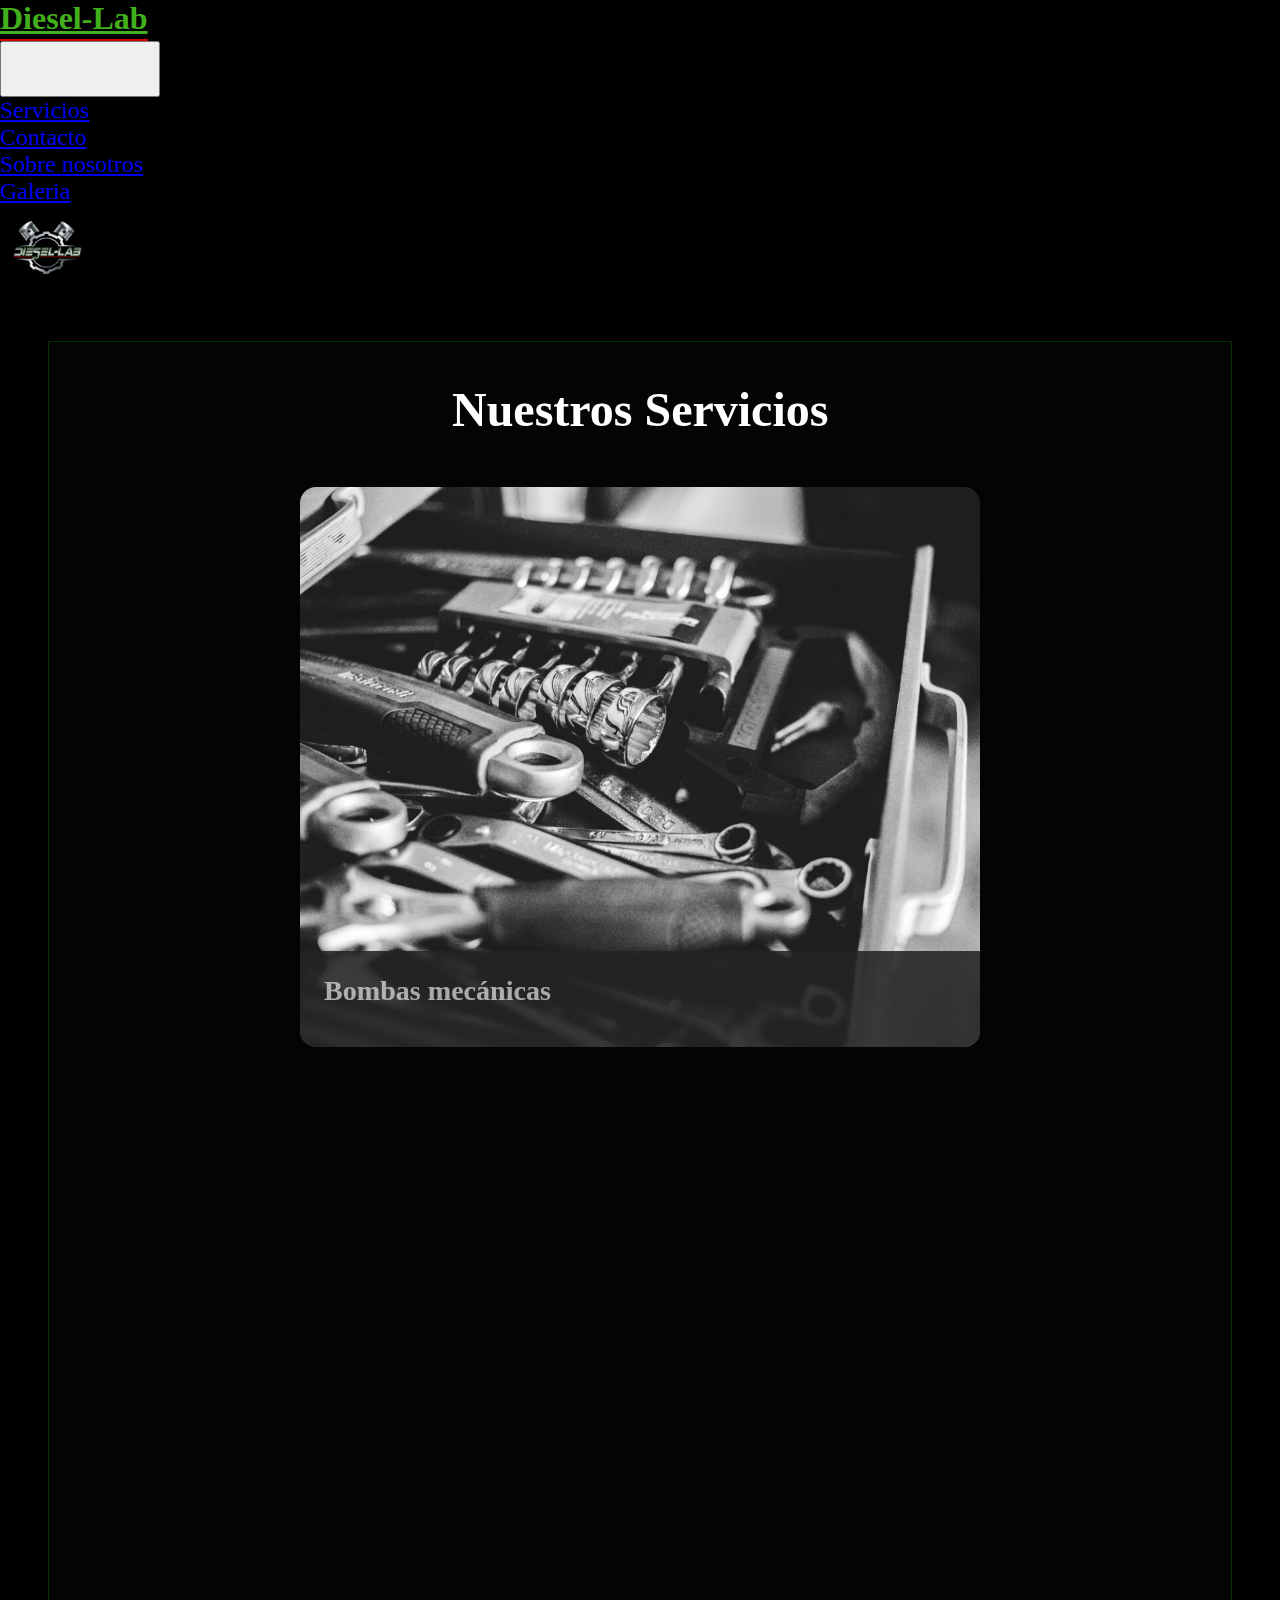
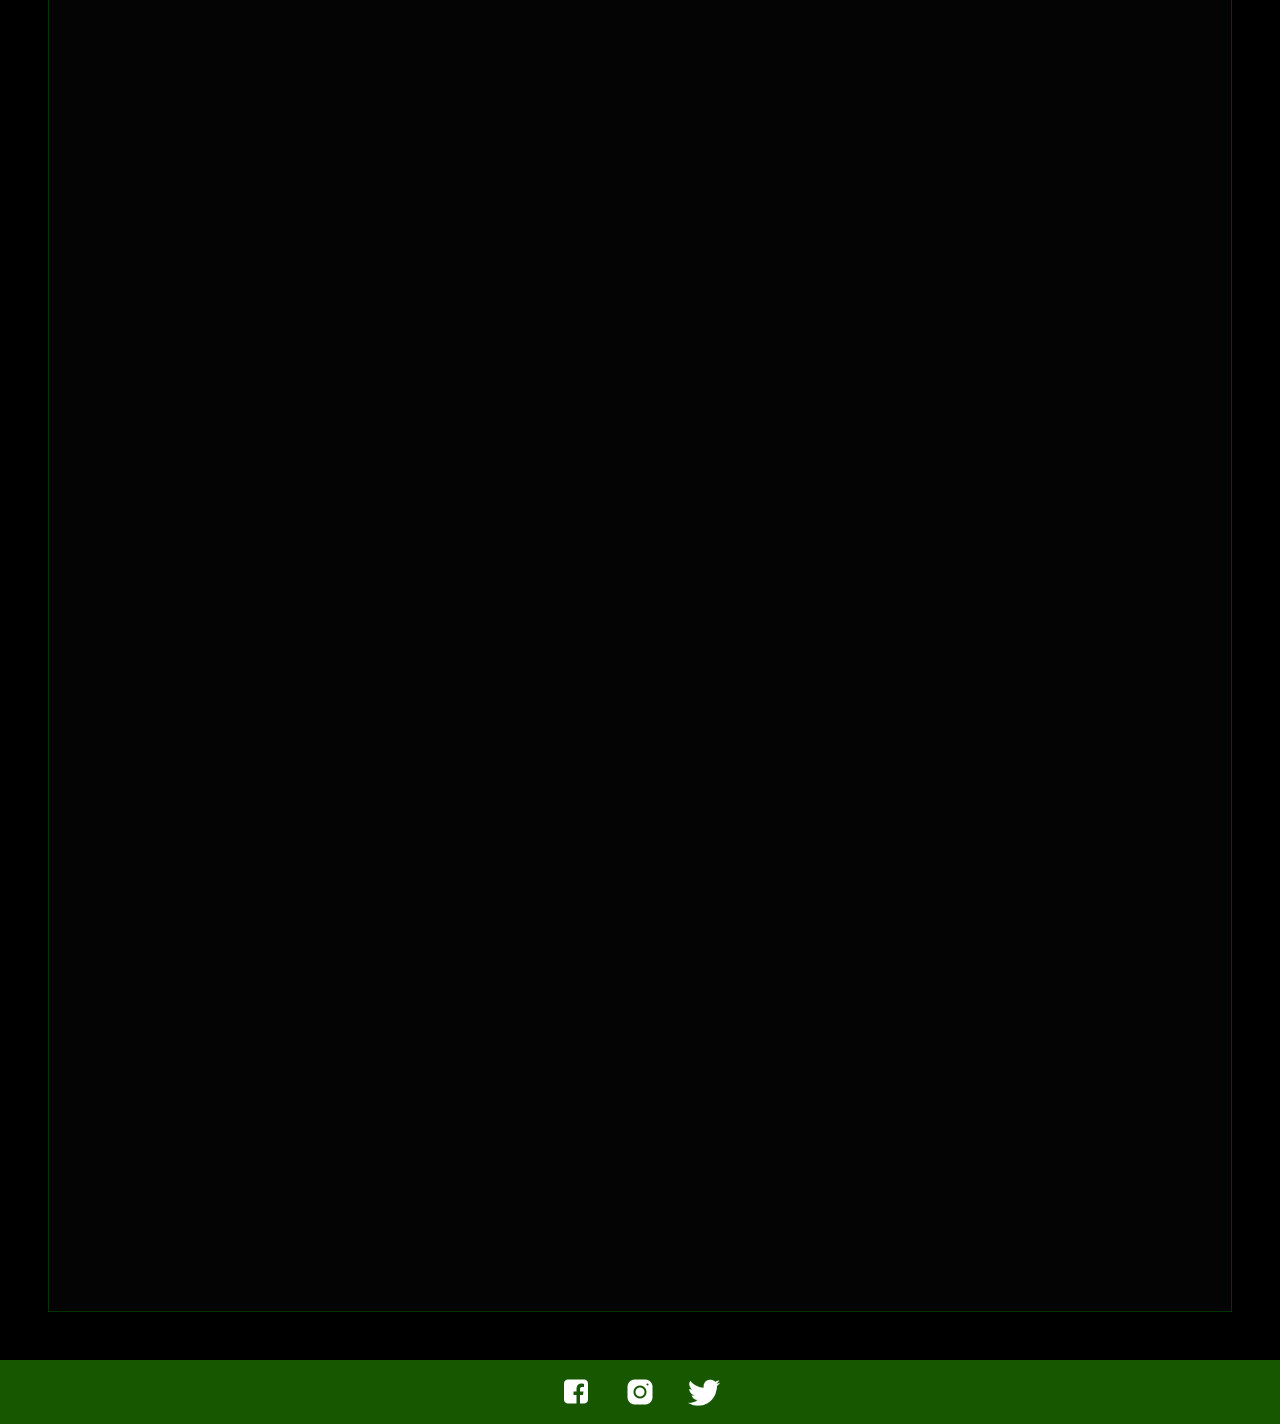
<file: pages/servicios.html>
<!DOCTYPE html>
<html lang="en">

<head>
    <meta charset="UTF-8">
    <meta http-equiv="X-UA-Compatible" content="IE=edge">
    <meta name="viewport" content="width=device-width, initial-scale=1.0">

    <!-- BOOTSTRAP -->
    <link href="https://cdn.jsdelivr.net/npm/bootstrap@5.2.0/dist/css/bootstrap.min.css" rel="stylesheet"
        integrity="sha384-gH2yIJqKdNHPEq0n4Mqa/HGKIhSkIHeL5AyhkYV8i59U5AR6csBvApHHNl/vI1Bx" crossorigin="anonymous">

    <!-- AOS -->
    <link href="https://unpkg.com/aos@2.3.1/dist/aos.css" rel="stylesheet">

    <!-- KEYWORDS -->
    <meta name="keywords" content="Servicios, trabajos, bombas, inyectoras, inyeccion">
    <!-- DESCRIPTION -->
    <meta name="description" content="Servicios que ofrecemos">

    <!-- Mi css -->
    <link rel="stylesheet" href="../css/style.css">
    <link rel="shorcut icon" href="../images/logo.png">
    <title>Diesel-Lab</title>
</head>

<body>

    <!-- HEADER -->
    <nav class="navbar navbar-expand-lg navbar-dark bg-dark sticky-top">
        <div class="container-fluid">
            <a class="navbar-brand subrayado" href="../index.html"><strong>Diesel-Lab</strong></a>
            <button class="navbar-toggler" type="button" data-bs-toggle="collapse" data-bs-target="#navbarNav"
                aria-controls="navbarNav" aria-expanded="false" aria-label="Toggle navigation">
                <span class="navbar-toggler-icon"></span>
            </button>
            <div class="collapse navbar-collapse" id="navbarNav">
                <ul class="navbar-nav">
                    <li class="nav-item">
                        <a class="nav-link" href="./servicios.html">Servicios</a>
                    </li>
                    <li class="nav-item">
                        <a class="nav-link" href="./contacto.html">Contacto</a>
                    </li>
                    <li class="nav-item">
                        <a class="nav-link" href="./info.html">Sobre nosotros</a>
                    </li>
                    <li class="nav-item">
                        <a class="nav-link" href="./imagenes.html">Galeria</a>
                    </li>
                </ul>
            </div>
            <img src="../images/logo2.jpg" alt="logo" id="logo">
        </div>
    </nav>

    <!-- MAIN -->
    <main class="servicios main">

        <!-- TITULO -->
        <section class="text-service" data-aos="flip-left" data-aos-easing="ease-out-cubic" data-aos-duration="2000">
            <h1>Nuestros Servicios</h1>
        </section>

        <!-- CARTAS -->
        <section class="section-service container-fluid">
            <figure class="carta" data-aos="fade-right">
                <img src="../images/service-image1.jpeg" alt="service1">
                <figcaption>
                    <h3>Bombas mecánicas</h3>
                    <p>Desarmado, inspección de componentes, limpieza, reemplazo de piezas desgastadas, armado y
                        calibración en equipo de prueba.</p>
                </figcaption>
            </figure>

            <figure class="carta" data-aos="fade-left">
                <img src="../images/bombas-alta-presion.webp" alt="service1">
                <figcaption>
                    <h3>Periféricos de alta presión</h3>
                    <p>En algunos casos solo se puede controlar el rendimiento, ya sea en el vehículo o en el banco de
                        pruebas. Su reparación incluye desarme, cambio de juntas, componentes averiados, limpieza,
                        armado, calibración y control en el banco de pruebas.</p>
                </figcaption>
            </figure>

            <figure class="carta" data-aos="fade-right">
                <img src="../images/service-image3.jpg" alt="service1">
                <figcaption>
                    <h3>Inyectores electrónicos</h3>
                    <p>Prueba manual para saber su estado, prueba eléctrica por estado de bobina, desarme, control en
                        microscopio, cambio de componentes, armado, calibración y prueba en el banco de pruebas.</p>
                </figcaption>
            </figure>

            <figure class="carta" data-aos="fade-left">
                <img src="../images/service-image4.jpg" alt="service1">
                <figcaption>
                    <h3>Diagnóstico del vehículo</h3>
                    <p>Se diagnostica la falla del vehículo con equipos de diagnóstico profesionales, también se
                        controlan los componentes involucrados en la inyección electrónica y su gestión como sensores,
                        captores y actuadores, y la calidad del combustible.</p>
                </figcaption>
            </figure>
        </section>

    </main>

    <!-- FOOTER -->
    <footer class="footer">
        <img src="../images/icon-facebook.png" alt="facebook">
        <img src="../images/icon-instagram.png" alt="instagram">
        <img src="../images/icon-twitter.png" alt="twitter">
    </footer>

    <!-- BOOTSTRAP -->
    <script src="https://cdn.jsdelivr.net/npm/bootstrap@5.2.0/dist/js/bootstrap.bundle.min.js"
        integrity="sha384-A3rJD856KowSb7dwlZdYEkO39Gagi7vIsF0jrRAoQmDKKtQBHUuLZ9AsSv4jD4Xa"
        crossorigin="anonymous"></script>

    <!-- AOS -->
    <script src="https://unpkg.com/aos@2.3.1/dist/aos.js"></script>
    <script>
        AOS.init();
    </script>
</body>

</html>
</file>
<file: css/style.css>
@charset "UTF-8";
*,
*::before,
*::after {
  margin: 0;
  padding: 0;
  box-sizing: border-box; }

button {
  align-items: center;
  justify-content: center;
  justify-items: center; }

.index section a:hover {
  transform: scale(1.1) translate(10px, 10px);
  transition: 0.3s ease-in-out; }

/* GENERAL */
body::-webkit-scrollbar {
  width: 8px; }
  body::-webkit-scrollbar-thumb {
    background: #9b0000;
    border-radius: 8px; }
  body::-webkit-scrollbar:horizontal {
    width: 8px; }

body::-webkit-scrollbar-corner {
  width: 8px;
  color: #9b0000; }

/* INICIO: ANIMACION-SUBRAYADO */
.subrayado {
  display: inline-block;
  padding-bottom: 0.25rem;
  position: relative; }

.subrayado::before {
  content: "";
  position: absolute;
  left: 0;
  bottom: 0;
  width: 0;
  height: 2px;
  background-color: #d50000;
  transition: width 0.50s ease-out; }

.subrayado:hover::before {
  width: 100%;
  right: 0;
  left: auto; }

/* FIN: ANIMACION-SUBRAYADO*/
body {
  background-color: #000000; }
  body h1 {
    display: inline-block;
    position: relative;
    color: #fff;
    text-decoration: none; }
  body h1::after {
    content: "";
    display: block;
    margin: auto;
    height: 2px;
    width: 0px;
    transition: all .8s; }
  body h1:hover::after {
    width: 100%;
    background: #d50000; }

.navbar {
  --bs-navbar-active-color: #d50000;
  --bs-navbar-padding-x: 16px;
  --bs-navbar-padding-y: 32px; }
  .navbar img {
    justify-content: end;
    margin: 8px;
    width: 80px;
    border-radius: 50%; }

.nav-link:focus,
.nav-link:hover {
  --bs-nav-link-hover-color: #d50000; }

.navbar-dropdown.bg-color.transparent {
  background: none; }

.navbar-brand {
  font-size: xx-large;
  color: #42af1d; }
  .navbar-brand:hover {
    color: #42af1d; }

a.nav-link {
  font-size: x-large; }

main {
  min-height: 80vh;
  border-color: #003300;
  border-width: 1px;
  border-style: solid;
  background-color: #2121211e;
  margin: 48px;
  padding: 16px; }
  main h1 {
    font-style: inherit; }

.text-focus-in {
  -webkit-animation: text-focus-in 0.5s cubic-bezier(0.55, 0.085, 0.68, 0.53) both;
  animation: text-focus-in 0.5s cubic-bezier(0.55, 0.085, 0.68, 0.53) both; }

.footer {
  font-size: x-large;
  display: flex;
  flex: row;
  justify-content: center;
  align-items: center;
  background-color: #165700; }
  .footer img {
    filter: invert(96%) sepia(0%) saturate(0%) hue-rotate(89deg) brightness(103%) contrast(103%);
    height: 32px;
    width: 32px;
    margin: 16px; }

/* KEYFRAMES */
@-webkit-keyframes text-focus-in {
  0% {
    -webkit-filter: blur(12px);
    filter: blur(12px);
    opacity: 0; }
  100% {
    -webkit-filter: blur(0px);
    filter: blur(0px);
    opacity: 1; } }

@keyframes text-focus-in {
  0% {
    -webkit-filter: blur(12px);
    filter: blur(12px);
    opacity: 0; }
  100% {
    -webkit-filter: blur(0px);
    filter: blur(0px);
    opacity: 1; } }

/* INDEX */
.banner img {
  width: 100%;
  height: 880px; }

.banner button {
  padding-top: 25%; }

.index {
  padding: 50px;
  margin: 100px;
  display: flex;
  justify-items: center;
  align-items: center;
  flex-direction: column; }
  .index h1 {
    color: white; }
  .index section {
    display: flex;
    justify-content: center;
    flex-wrap: wrap;
    padding-top: 24px;
    padding-bottom: 24px; }
    .index section a {
      display: flex;
      justify-content: center; }
      .index section a img {
        border-radius: 16px;
        width: 75%; }

.contenedor-index {
  display: grid;
  grid-template-columns: 1fr 1fr;
  grid-template-rows: 1fr 1fr;
  gap: 0px 0px;
  grid-auto-flow: row;
  grid-template-areas: "INFO SERVICE" "GALERIA CONTACTO"; }

.INFO {
  grid-area: INFO; }

.SERVICE {
  grid-area: SERVICE; }

.GALERIA {
  grid-area: GALERIA; }

.CONTACTO {
  grid-area: CONTACTO; }

.container {
  max-width: 950px;
  width: 100%;
  overflow: hidden;
  padding: 80px 0; }
  .container .main-card {
    display: flex;
    justify-content: space-evenly;
    width: 200%;
    transition: 1s; }
    .container .main-card .cards {
      width: calc(100% / 2 - 10px);
      display: flex;
      flex-wrap: wrap;
      margin: 0 20px;
      justify-content: space-between; }
  .container .button {
    width: 100%;
    display: flex;
    justify-content: center;
    margin: 20px; }
    .container .button label {
      height: 15px;
      width: 15px;
      border-radius: 20px;
      background: #d50000;
      margin: 0 4px;
      cursor: pointer;
      transition: all 0.5s ease; }
      .container .button label.active {
        width: 35px; }

#two:checked ~ .main-card {
  margin-left: -100%; }

.main-card .cards .card {
  width: calc(100% / 3 - 10px);
  background: #3b3b3b;
  border-radius: 12px;
  padding: 30px;
  box-shadow: 0 5px 10px rgba(0, 0, 0, 0.25);
  transition: all 0.4s ease; }
  .main-card .cards .card:hover {
    transform: translateY(-15px); }

.cards .card .content {
  width: 100%;
  display: flex;
  flex-direction: column;
  justify-content: center;
  align-items: center;
  text-align: center; }

.card .content .name {
  font-size: 20px;
  font-weight: 500;
  color: #ff5131; }

.card .content .job {
  font-size: 20px;
  color: #fff;
  padding-bottom: 16px; }

.card .content a {
  color: #42af1d; }

.cuenta {
  color: #b6b6b6; }

#one:checked ~ .button .one {
  width: 35px; }

#one:checked ~ .button .two {
  width: 15px; }

#two:checked ~ .button .one {
  width: 15px; }

#two:checked ~ .button .two {
  width: 35px; }

input[type="radio"] {
  display: none; }

/* CONTACTO */
.form {
  font-size: x-large;
  margin: 48px;
  display: flex;
  align-items: center;
  flex-wrap: wrap;
  flex-direction: column;
  padding: 16px; }
  .form .fontcolor {
    padding: 8px;
    display: flex;
    align-items: center;
    flex-wrap: wrap;
    flex-direction: column;
    color: white; }
    .form .fontcolor h1 {
      padding-bottom: 20px; }
  .form label {
    color: white;
    font-size: 24px; }

button {
  width: 160px;
  height: 56px;
  display: flex; }

.btn-primary {
  --bs-btn-bg: #1b5e20;
  --bs-btn-border-color: #1b5e20;
  --bs-btn-hover-bg: #d50000;
  --bs-btn-hover-border-color: #d50000;
  --bs-btn-active-bg: #d50000;
  --bs-btn-active-border-color: #d50000;
  --bs-btn-disabled-bg: #d50000;
  --bs-btn-disabled-border-color: #d50000;
  --bs-btn-focus-box-shadow: 0 0 0 0; }

.form-control:focus {
  border-color: #d50000;
  box-shadow: 0 0 0 0.1rem #d50000;
  outline: 0; }

/* GALERIA */
.galeria-h1 {
  display: grid;
  justify-content: center;
  align-items: center; }

.image-galeria {
  width: 100%; }

.row-galeria {
  display: flex;
  padding: 5px;
  flex-wrap: wrap; }

.column-galeria {
  flex: 25%;
  padding: 5px; }
  .column-galeria img {
    padding-top: 5px; }
    .column-galeria img:hover {
      box-shadow: 0px 0px 1px 1px #d50000;
      -webkit-box-shadow: 0px 0px 1px 1px #d50000; }

.light-box {
  position: fixed;
  top: 0;
  left: 0;
  background: rgba(0, 0, 0, 0.5);
  transition: transform .3s ease-in-out;
  width: 100%;
  height: 100vh;
  z-index: 1000;
  display: flex;
  justify-content: center;
  align-items: center;
  transform: scale(0); }
  .light-box img {
    width: 75vw;
    max-height: 70vh; }
  .light-box:target {
    transform: scale(1); }

.close {
  display: block;
  position: absolute;
  bottom: 40px;
  right: 40px;
  background: #d50000;
  text-decoration: none;
  width: 40px;
  height: 40px;
  text-align: center;
  line-height: 40px;
  border-radius: 50%;
  color: #fff; }
  .close:hover {
    background: #fff;
    color: #d50000; }

.next {
  display: block;
  background: #d50000;
  color: #fff;
  height: 30px;
  width: 30px;
  line-height: 30px;
  text-decoration: none;
  text-align: center;
  border-radius: 25%; }
  .next:hover {
    background: #fff;
    color: #d50000; }

/* INFO */
.info {
  margin: 32px;
  font-size: x-large;
  padding: 8px;
  color: white; }
  .info p {
    padding-top: 16px; }

iframe {
  margin: 32px; }

.contenedor2 {
  display: grid;
  grid-template-columns: 1fr 1fr;
  grid-template-rows: 1fr;
  grid-auto-columns: 1fr;
  gap: 0px 0px;
  grid-auto-flow: row;
  grid-template-areas: "TEXT IFRAME"; }

.TEXT {
  grid-area: TEXT; }

.IFRAME {
  grid-area: IFRAME; }

h2 {
  color: #fff;
  margin: 32px;
  padding: 8px; }

.faq {
  display: flex;
  align-items: center;
  justify-content: center;
  font-size: xx-large; }

.section-info {
  padding: 40px;
  display: flex;
  align-items: center;
  justify-content: center; }

.container3 {
  width: 100%;
  max-width: 80rem;
  margin: 0 auto;
  padding: 0 1.5rem; }

.accordion-item {
  background-color: #212121;
  border-radius: .4rem;
  margin-bottom: 1rem;
  padding: 1rem; }

.accordion-link {
  font-size: 1.6rem;
  color: #fff;
  text-decoration: none;
  background-color: #212121;
  width: 100%;
  display: flex;
  align-items: center;
  justify-content: space-between;
  padding: 1rem 0; }
  .accordion-link:hover {
    color: #42af1d; }
  .accordion-link span {
    color: #d50000;
    padding: .5rem; }
  .accordion-link .remover {
    display: none; }

.answer {
  max-height: 0;
  overflow: hidden;
  position: relative;
  background-color: #212121;
  transition: max-height 650ms; }
  .answer::before {
    content: "";
    position: absolute;
    width: .6rem;
    height: 90%;
    background-color: #ff5131;
    top: 50%;
    left: 0;
    transform: translateY(-50%); }
  .answer p {
    color: #fff;
    font-size: 1.4rem;
    padding: 2rem; }

.accordion-item:target .answer {
  max-height: 20rem; }

.accordion-item:target .accordion-link .añadir {
  display: none; }

.accordion-item:target .accordion-link .remover {
  display: block; }

/* SERVICIOS */
.servicios {
  font-size: x-large;
  color: white;
  display: flex;
  justify-items: center;
  align-items: center;
  flex-direction: column; }
  .servicios h1 {
    margin: 24px; }
  .servicios .section-service {
    display: flex;
    justify-content: center;
    flex-wrap: wrap; }
    .servicios .section-service .carta {
      border-radius: 16px;
      width: 680px;
      height: 560px;
      margin: 24px;
      display: grid;
      grid-template-rows: minmax(100%, 1fr);
      grid-template-areas: "stack";
      overflow: hidden; }
      .servicios .section-service .carta img {
        width: 100%;
        height: 100%;
        object-fit: cover; }
      .servicios .section-service .carta img,
      .servicios .section-service .carta figcaption {
        grid-area: stack; }
      .servicios .section-service .carta figcaption {
        grid-area: stack;
        background-color: #242424e0;
        transform: translateY(calc(100% - 6rem));
        transition: transform 600ms; }
        .servicios .section-service .carta figcaption h3 {
          height: 6rem; }
        .servicios .section-service .carta figcaption h3,
        .servicios .section-service .carta figcaption p {
          padding: 24px;
          color: #ffffff9d; }
      .servicios .section-service .carta:hover figcaption {
        transform: none; }

/* MEDIA QUERYS */
@media (max-width: 1400px) {
  .banner img {
    height: 600px; } }

@media (max-width: 1330px) {
  .section-service {
    display: flex;
    flex-wrap: wrap;
    justify-content: center; }
  .contenedor-index {
    display: grid;
    grid-template-columns: 1fr;
    grid-template-rows: 1fr 1fr 1fr 1fr;
    gap: 0px 0px;
    grid-template-areas: "INFO" "SERVICE" "GALERIA" "CONTACTO"; } }

@media (max-width: 1200px) {
  .images {
    grid-template-columns: repeat(2, 2fr); }
  .index {
    margin: 48px;
    padding: 16px; }
  .info {
    padding-right: 32px; }
  .contenedor2 {
    grid-template-areas: "TEXT" "IFRAME"; } }

@media (max-width: 991px) {
  #logo {
    display: none; }
  .banner img {
    height: 500px; } }

@media (max-width: 881px) {
  .footer {
    flex-direction: row;
    flex-wrap: wrap;
    justify-content: space-evenly; }
  .images {
    grid-template-columns: repeat(1, 1fr); }
  iframe {
    height: 300px;
    width: 300px; }
  .column-galeria {
    flex: 50%; }
  .banner img {
    height: 400px; } }

@media (max-width: 768px) {
  .main-card .cards .card {
    margin: 20px 0 10px 0;
    width: calc(100% / 2 - 10px); } }

@media (max-width: 720px) {
  .index h1 {
    font-size: 100%; }
  .form {
    padding: 24px;
    font-size: medium; }
    .form label {
      font-size: medium; }
  .info {
    font-size: 16px; }
  .phrases span {
    font-size: medium; }
  .banner img {
    height: 300px; } }

@media (max-width: 600px) {
  .main-card .cards .card {
    width: 100%; }
  .column-galeria {
    flex: 100%; }
  .index img {
    width: 100%; }
  iframe {
    width: 200px;
    height: 200px; }
  main {
    margin: 16px; } }

@media (max-width: 550px) {
  figcaption p {
    font-size: 20px; }
  .close {
    bottom: 160px;
    right: 60px; } }

@media (max-width: 460px) {
  figcaption p {
    font-size: 16px; }
  .banner img {
    height: 280px; } }
</file>
